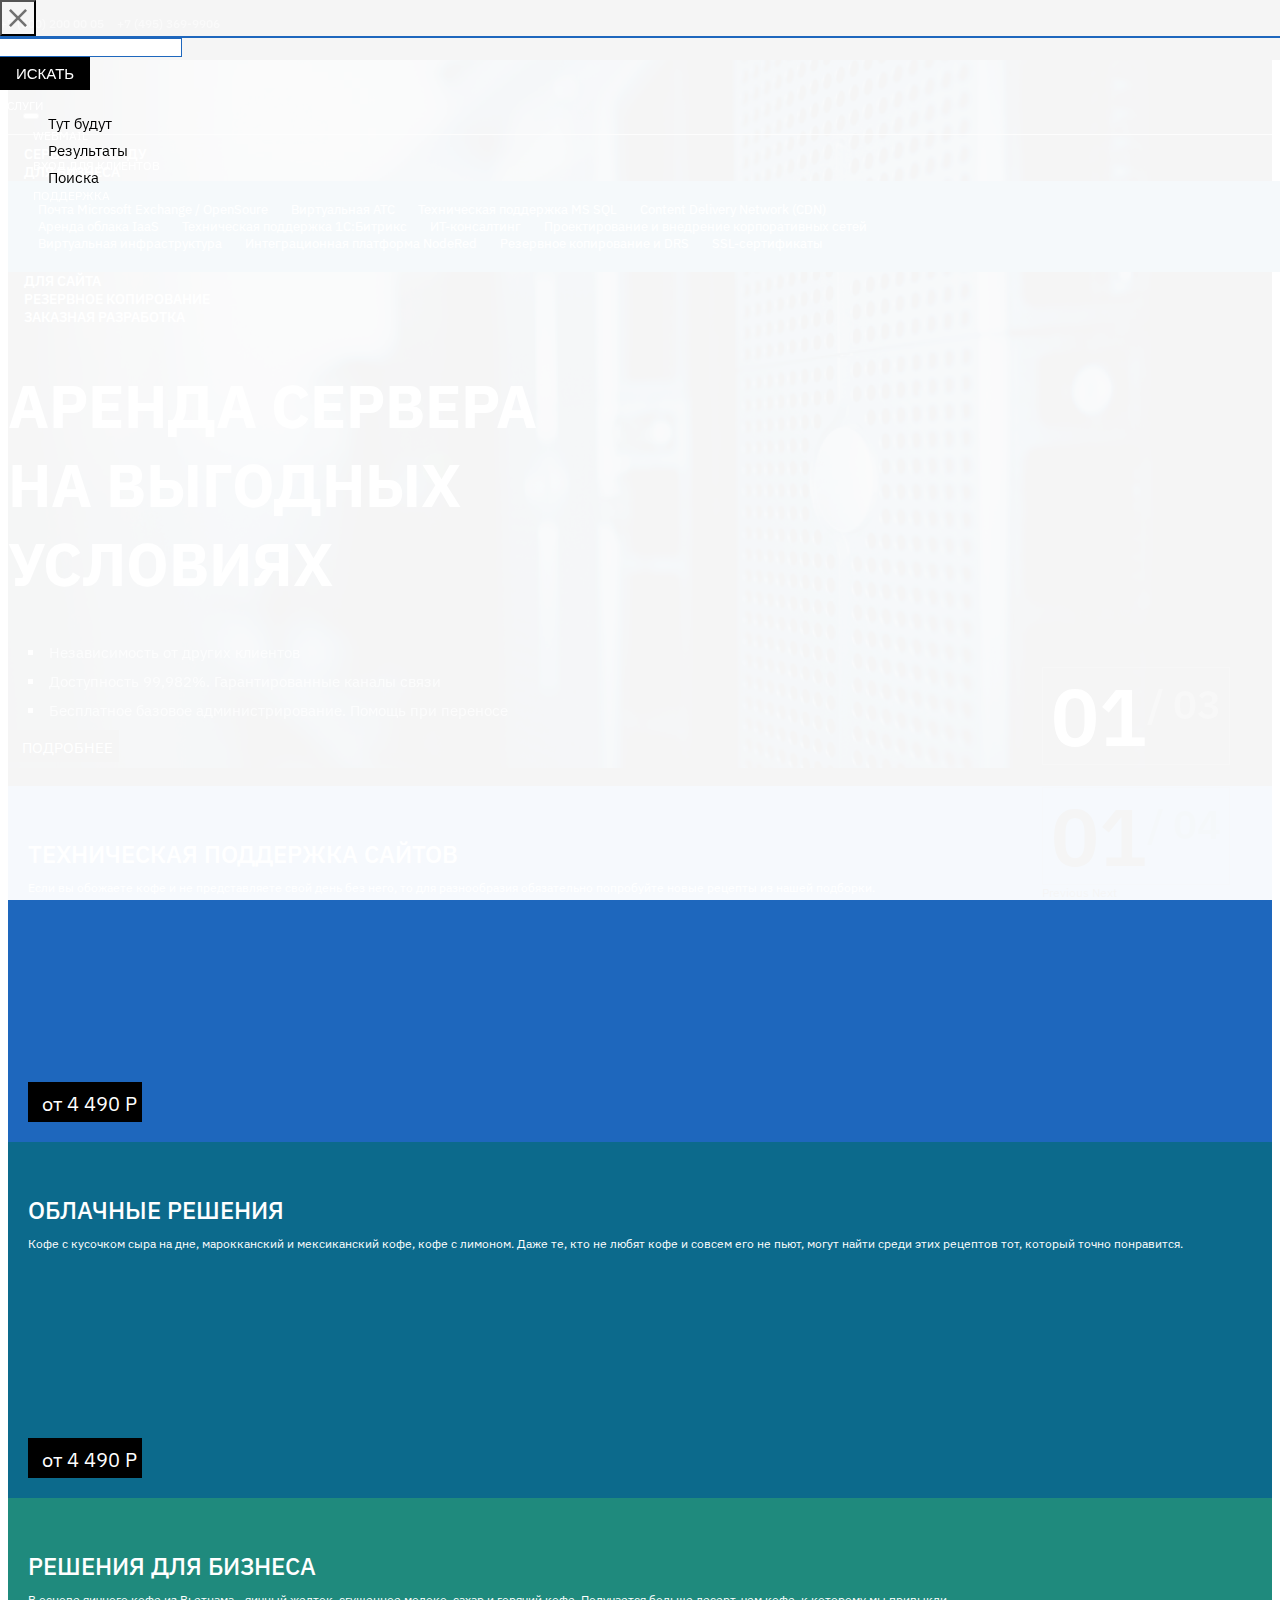
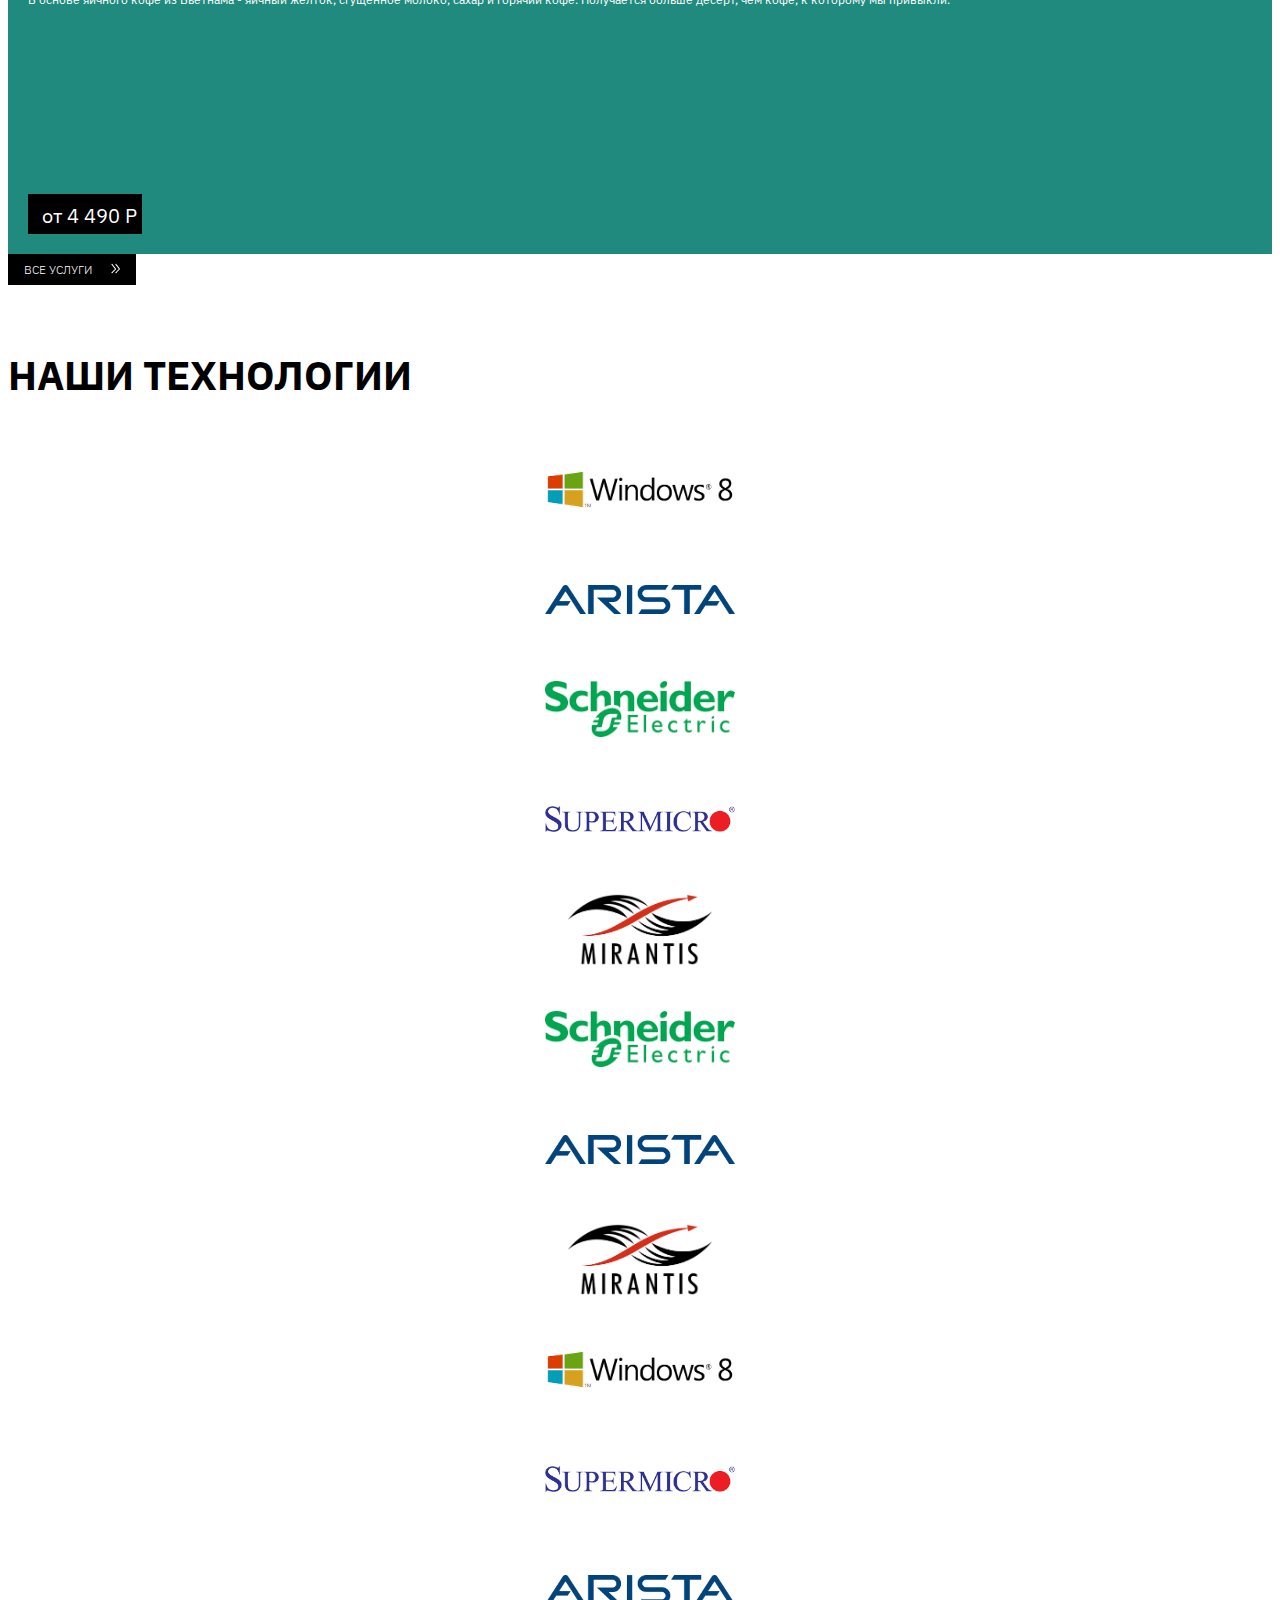
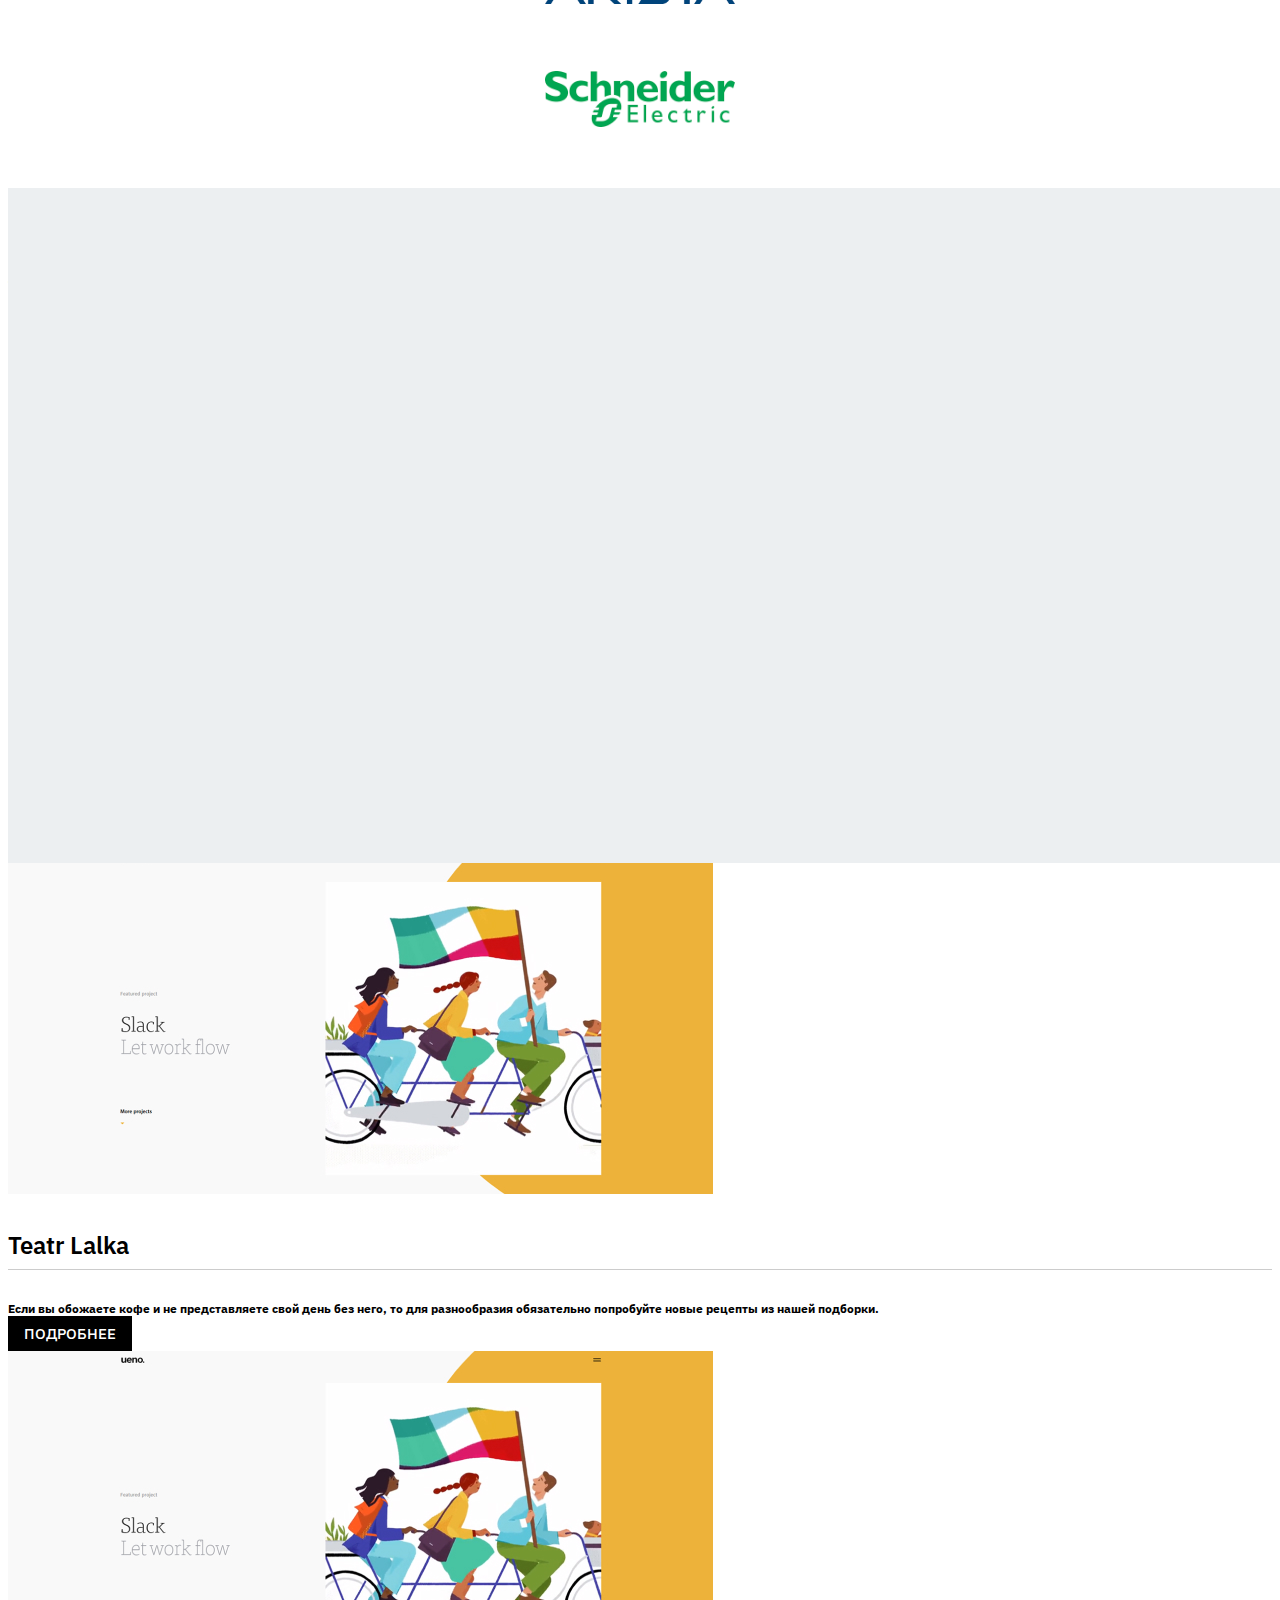
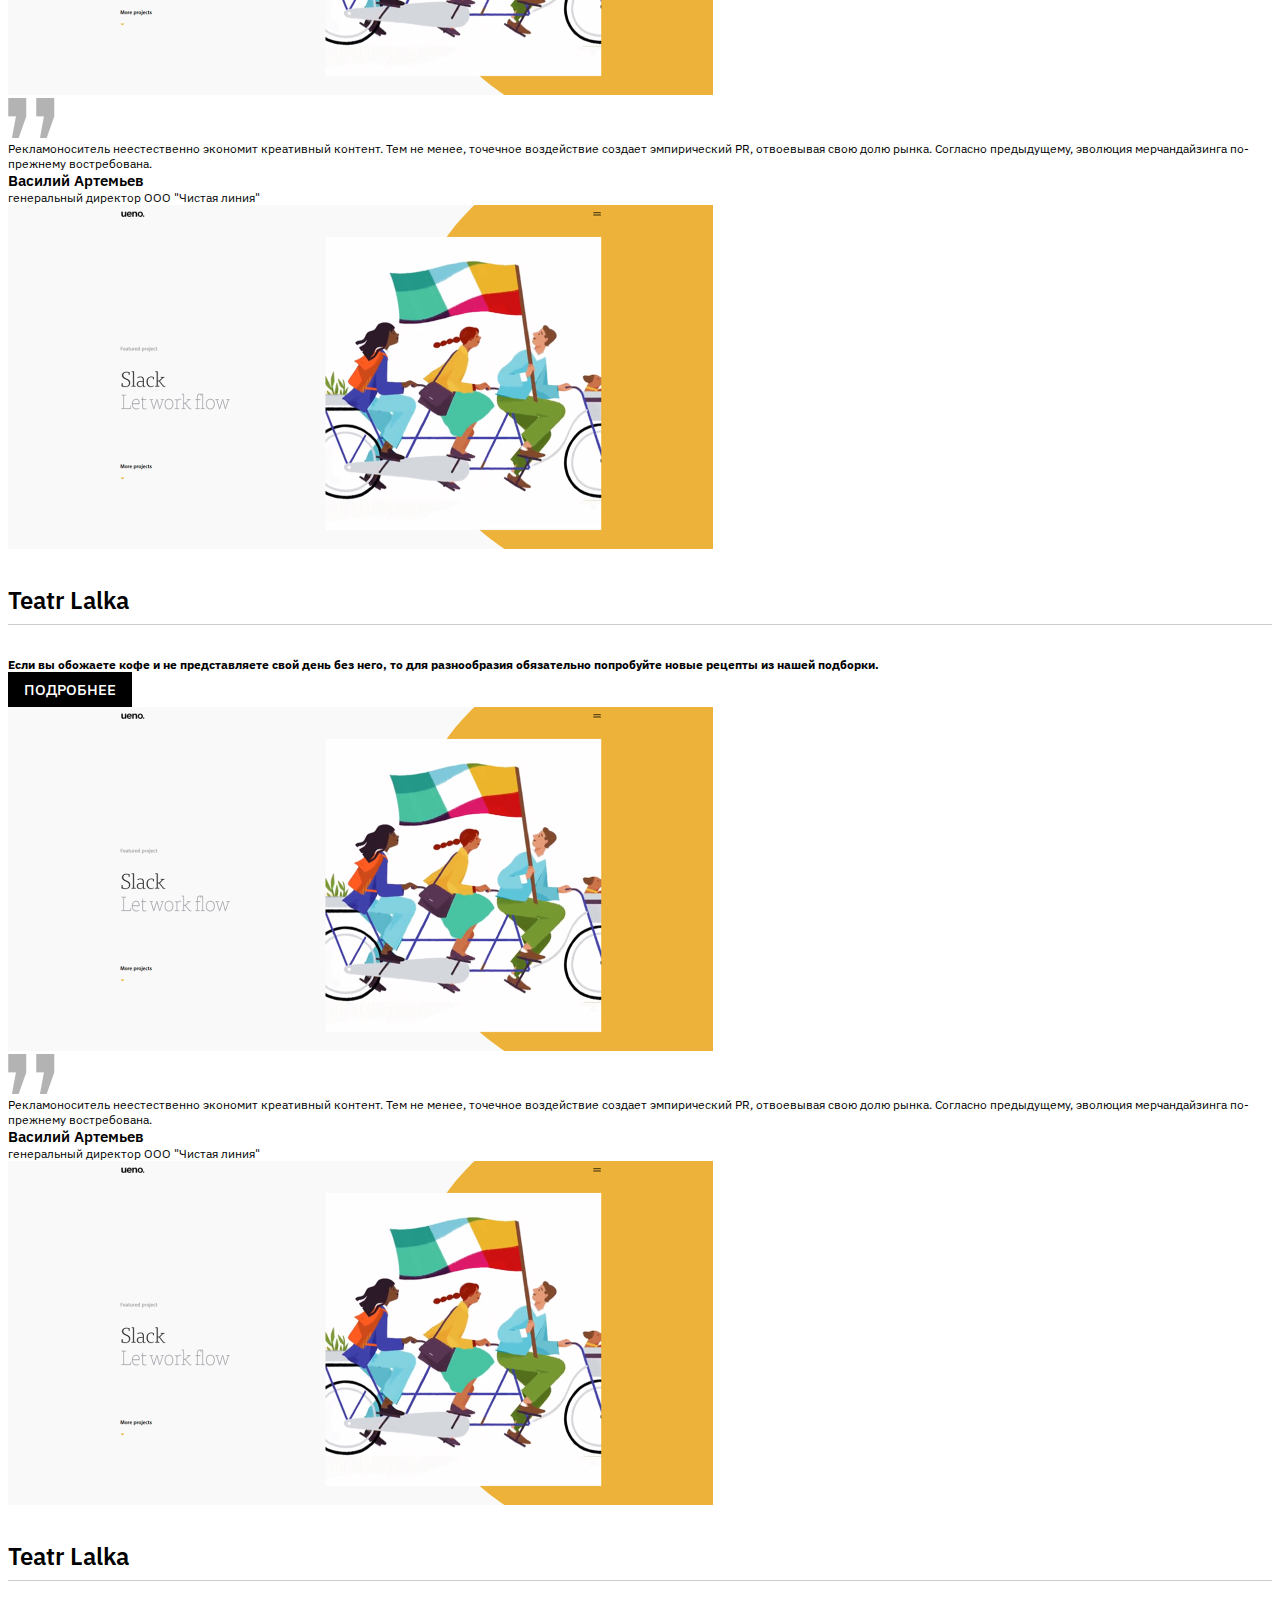
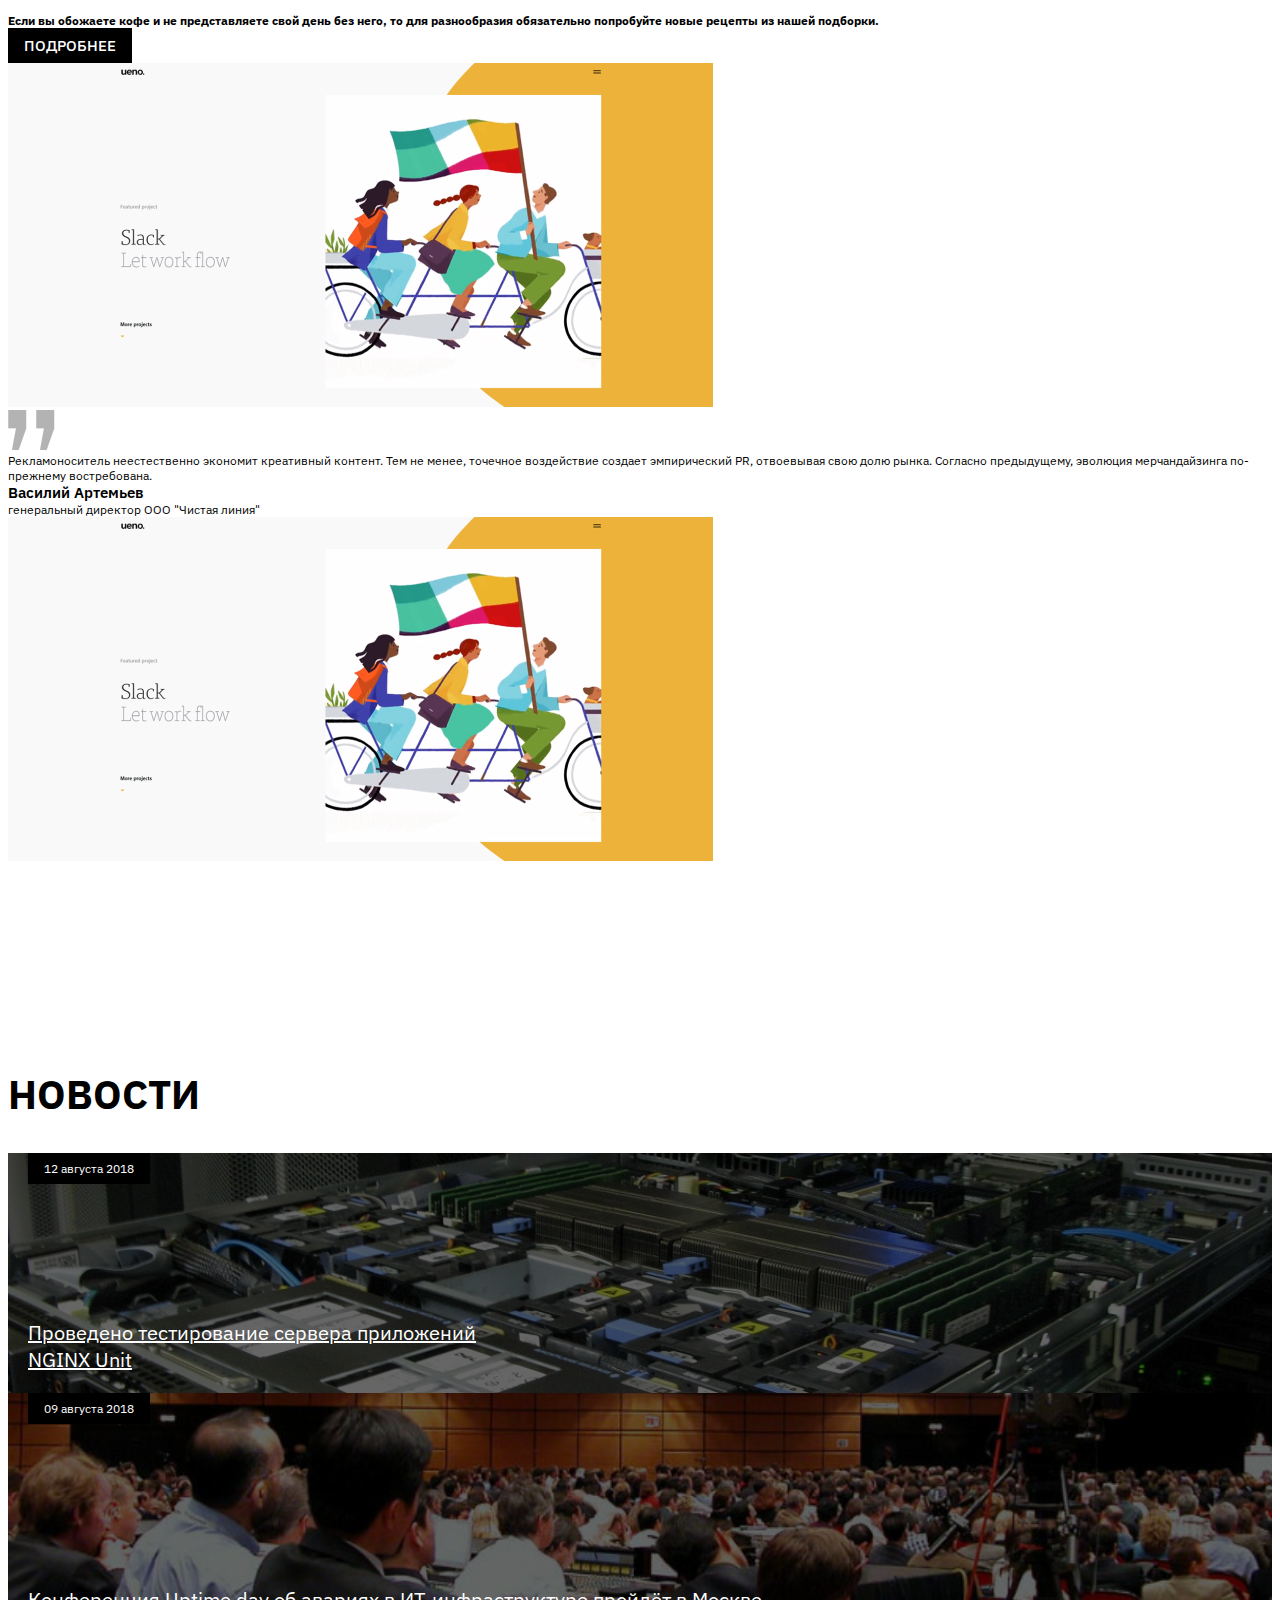
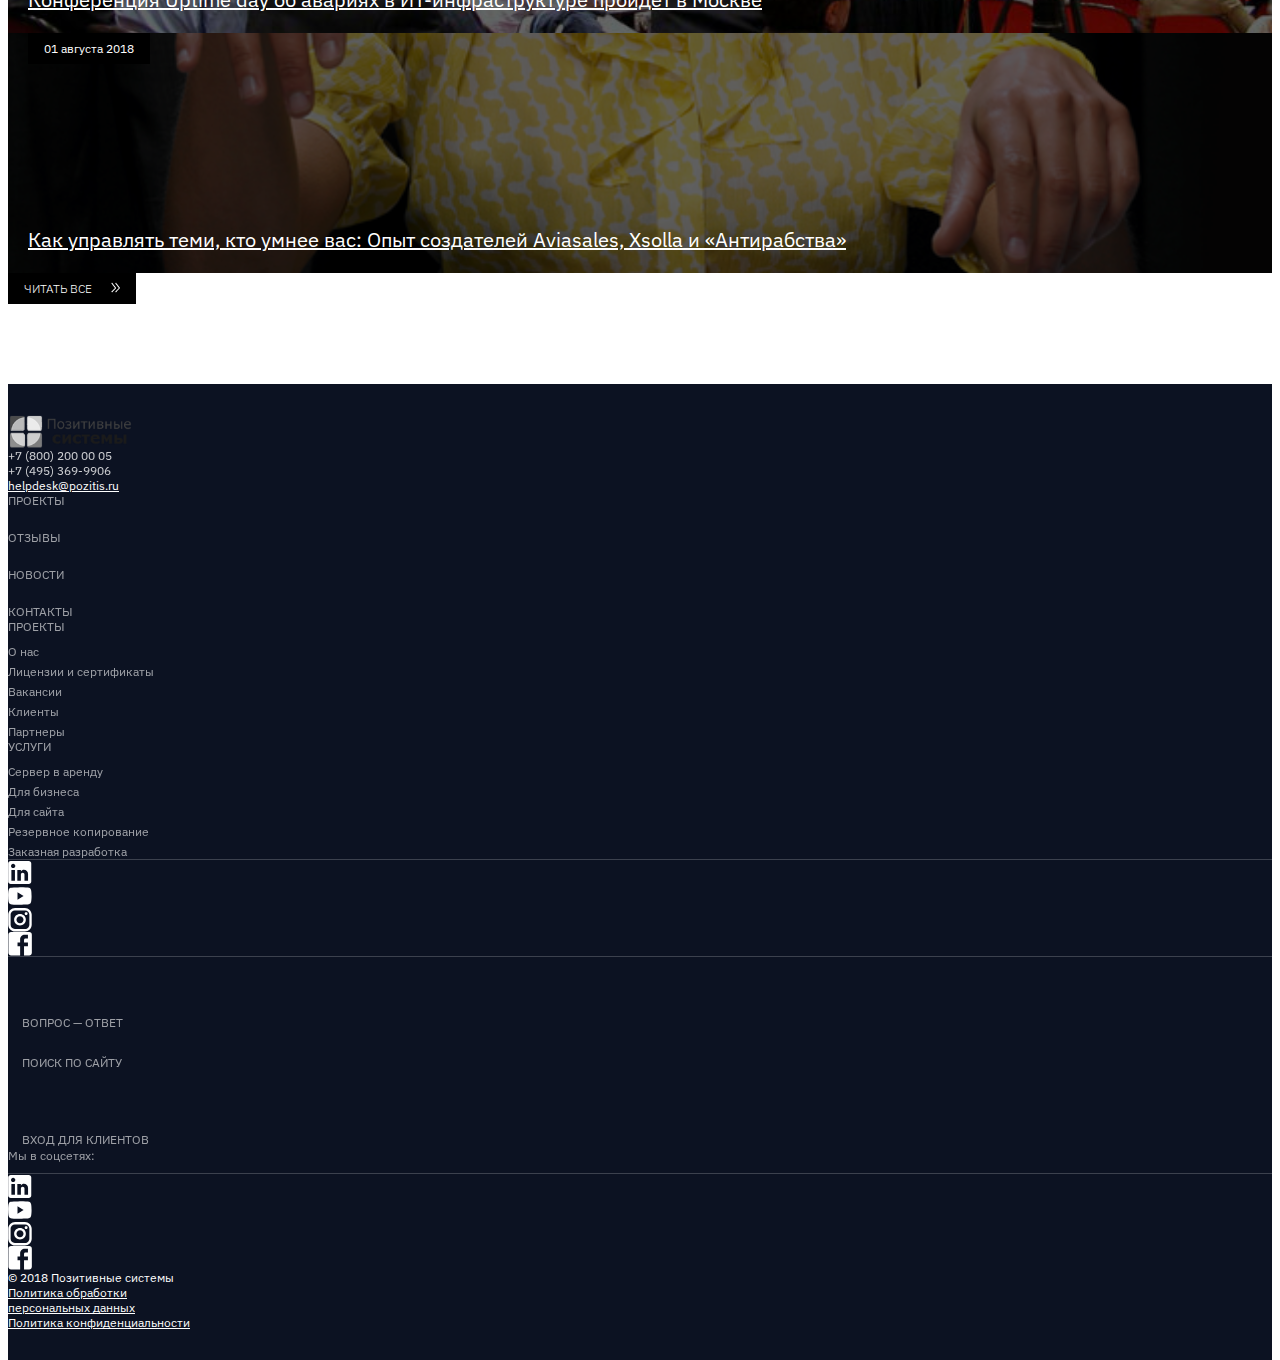
<file: index.html>
<!doctype html>
<html lang="en">
<head>
	<!-- Required meta tags -->
	<meta charset="utf-8">
	<meta name="viewport" content="width=device-width, initial-scale=1, shrink-to-fit=no">

	<!-- Bootstrap CSS -->
	<link rel="stylesheet" href="https://stackpath.bootstrapcdn.com/bootstrap/4.1.1/css/bootstrap.min.css" integrity="sha384-WskhaSGFgHYWDcbwN70/dfYBj47jz9qbsMId/iRN3ewGhXQFZCSftd1LZCfmhktB" crossorigin="anonymous">
	<link rel="stylesheet" href="https://use.fontawesome.com/releases/v5.0.13/css/all.css" integrity="sha384-DNOHZ68U8hZfKXOrtjWvjxusGo9WQnrNx2sqG0tfsghAvtVlRW3tvkXWZh58N9jp" crossorigin="anonymous">
	<link href="https://fonts.googleapis.com/css?family=IBM+Plex+Sans:300,400,500,600,700&amp;subset=cyrillic-ext" rel="stylesheet">

	<link rel="stylesheet" href="main.css">

	<title>Позитивные системы</title>
</head>
<body class="ps-body">
<div class="ps-header ps-header_black">
	<div class="ps-header__top">
		<div class="container">
			<div class="row no-gutters">
				<div class="col-xl-3 col-lg-3 col-md-4 col-6">
					<div class="ps-header__phone d-none d-sm-inline-block">+7 (800) 200 00 05</div>
					<div class="ps-header__phone">+7 (495) 369-9906</div>
				</div>
				<div class="col-xl-9 col-lg-9 col-md-8 col-6">
					<ul class="ps-header__menu d-flex justify-content-end">
						<li class="ps-header__menu-item d-none d-md-inline-block">
							<a href="#" class="ps-header__menu-item-link">О НАС</a>
						</li>
						<li class="ps-header__menu-item d-none d-md-inline-block">
							<a href="#" class="ps-header__menu-item-link">ДАТА-ЦЕНТРЫ</a>
						</li>
						<li class="ps-header__menu-item d-none d-md-inline-block">
							<a href="#" class="ps-header__menu-item-link">УСЛУГИ</a>
						</li>
						<li class="ps-header__menu-item">
							<a href="#" class="ps-header__menu-item-link">
								<span class="ps-header__menu-icon">
									<i class="far fa-envelope"></i>
								</span>
								<span class="d-none d-lg-inline-block">WEBMAIL</span>
							</a>
						</li>
						<li class="ps-header__menu-item">
							<a href="#" class="ps-header__menu-item-link">
								<span class="ps-header__menu-icon">
									<i class="fas fa-key"></i>
								</span>
								<span class="d-none d-lg-inline-block">ВХОД ДЛЯ КЛИЕНТОВ</span>
							</a>
						</li>
						<li class="ps-header__menu-item">
							<a href="#" class="ps-header__menu-item-link">
								<span class="ps-header__menu-icon">
									<i class="far fa-question-circle"></i>
								</span>
								<span class="d-none d-lg-inline-block">поддержка</span>
							</a>
						</li>
						<li class="ps-header__menu-item">
							<button type="button" class="ps-header__menu-icon" data-toggle="modal" data-target="#searchArea">
								<i class="fas fa-search"></i>
							</button>
							<div class="modal fade ps-header__search-modal" id="searchArea" tabindex="-1" role="dialog" aria-labelledby="searchArea" aria-hidden="true">
								<div class="modal-dialog ps-header__search">
									<div class="container">
										<div class="d-flex justify-content-end mt-3">
											<button type="button" class="close ps-header__search-close" data-dismiss="modal" aria-label="Close"></button>
										</div>
										<form class="mt-5">
											<div class="d-sm-flex d-block">
												<div class="input-group mr-sm-2 mr-0 mb-3 mb-sm-0 ps-header__search-input">
													<div class="input-group-prepend">
														<div class="input-group-text ps-input-group-text">
															<i class="fas fa-search"></i>
														</div>
													</div>
													<input type="text" class="form-control ps-form-control">
												</div>
												<button type="submit" class="ps-btn ps-header__search-btn">искать</button>
											</div>
										</form>
										<div class="ps-header__search-results">
											<ul>
												<li><a href="#">Тут будут</a></li>
												<li><a href="#">Результаты</a></li>
												<li><a href="#">Поиска</a></li>
											</ul>
										</div>
									</div>
								</div>
							</div>
						</li>
					</ul>
				</div>
			</div>
		</div>
	</div>
	<div class="ps-header__bottom">
		<div class="container">
			<nav class="navbar navbar-expand-lg pb-lg-5 pb-md-4 ps-navbar">
				<button class="navbar-toggler ps-navbar-toggler" type="button" data-toggle="collapse" data-target="#navbarMenu" aria-controls="navbarMenu" aria-expanded="false" aria-label="Toggle navigation">
					<span class="navbar-toggler-icon ps-navbar-toggler-icon"></span>
				</button>
				<a class="navbar-brand ps-navbar__logo mr-auto" href="#"></a>
				<div class="collapse navbar-collapse justify-content-end ps-navbar-collapse" id="navbarMenu">
					<div class="ps-navbar__top d-flex d-lg-none">
						<a href="#" class="ps-navbar__logo ps-navbar__top-logo mr-auto"></a>
						<button class="navbar-toggler" type="button" data-toggle="collapse" data-target="#navbarMenu" aria-controls="navbarMenu" aria-expanded="false" aria-label="Toggle navigation">
							<i class="fas fa-times ps-navbar__top-close"></i>
						</button>
					</div>
					<ul class="navbar-nav">
						<li class="nav-item ps-nav-item">
							<a href="#" class="nav-link ps-nav-link">Сервер в аренду</a>
						</li>
						<li class="nav-item ps-nav-item dropdown ps-nav-item_dropdown">
							<a href="#" class="nav-link ps-nav-link dropdown-toggle" id="forBusiness" role="button" data-toggle="dropdown" aria-haspopup="true" aria-expanded="false">Для бизнеса</a>
							<div class="ps-header__dropdown-menu dropdown-menu" aria-labelledby="forBusiness">
								<div class="row">
									<div class="col-xl-4">
										<a class="dropdown-item ps-header__dropdown-item" href="#">Почта Microsoft Exchange / OpenSoure</a>
										<a class="dropdown-item ps-header__dropdown-item" href="#">Виртуальная АТС</a>
										<a class="dropdown-item ps-header__dropdown-item" href="#">Техническая поддержка MS SQL</a>
										<a class="dropdown-item ps-header__dropdown-item" href="#">Content Delivery Network (CDN)</a>
									</div>
									<div class="col-xl-4">
										<a class="dropdown-item ps-header__dropdown-item" href="#">Аренда облака IaaS</a>
										<a class="dropdown-item ps-header__dropdown-item" href="#">Техническая поддержка 1С:Битрикс</a>
										<a class="dropdown-item ps-header__dropdown-item" href="#">ИТ-консалтинг</a>
										<a class="dropdown-item ps-header__dropdown-item" href="#">Проектирование и внедрение корпоративных сетей</a>
									</div>
									<div class="col-xl-4">
										<a class="dropdown-item ps-header__dropdown-item" href="#">Виртуальная инфраструктура</a>
										<a class="dropdown-item ps-header__dropdown-item" href="#">Интеграционная платформа NodeRed</a>
										<a class="dropdown-item ps-header__dropdown-item" href="#">Резервное копирование и DRS</a>
										<a class="dropdown-item ps-header__dropdown-item" href="#">SSL-сертификаты</a>
									</div>
								</div>
							</div>
						</li>
						<li class="nav-item ps-nav-item">
							<a href="#" class="nav-link ps-nav-link">Для сайта</a>
						</li>
						<li class="nav-item ps-nav-item">
							<a href="#" class="nav-link ps-nav-link">Резервное копирование</a>
						</li>
						<li class="nav-item ps-nav-item">
							<a href="#" class="nav-link ps-nav-link">Заказная разработка</a>
						</li>
					</ul>
				</div>
			</nav>

			<div id="psHeaderCarousel" class="carousel slide ps-header-carousel" data-ride="carousel">
				<div class="carousel-inner">
					<div class="carousel-item active">
						<h1 class="mb-3">Аренда сервера<br> на выгодных<br> условиях</h1>
						<ul class="ps-header__list mb-5">
							<li><span>Независимость от других клиентов</span></li>
							<li><span>Доступность 99,982%. Гарантированные каналы связи</span></li>
							<li><span>Бесплатное базовое администрирование. Помощь при переносе</span></li>
						</ul>
						<div class="mb-8">
							<a href="#" class="ps-header__more">
								<span class="ps-black-block_part">ПОДРОБНЕЕ</span>
							</a>
						</div>
					</div>
					<div class="carousel-item">
						<h1 class="mb-3">Еще какой-то текст</h1>
						<ul class="ps-header__list mb-5">
							<li><span>Независимость от других клиентов</span></li>
						</ul>
						<div class="mb-8">
							<a href="#" class="ps-header__more">
								<span class="ps-black-block_part">ПОДРОБНЕЕ</span>
							</a>
						</div>
					</div>
					<div class="carousel-item">
						<h1 class="mb-3">Аренда сервера</h1>
						<ul class="ps-header__list mb-5">
							<li><span>Бесплатное базовое администрирование. Помощь при переносе</span></li>
						</ul>
						<div class="mb-8">
							<a href="#" class="ps-header__more">
								<span class="ps-black-block_part">ПОДРОБНЕЕ</span>
							</a>
						</div>
					</div>
				</div>
				<div class="ps-carousel__controls ps-header-carousel__controls">
					<ol class="carousel-indicators ps-carousel__numbers ps-header-carousel__numbers">
						<li data-target="#psHeaderCarousel" class="active">01</li>
						<li data-target="#psHeaderCarousel">02</li>
						<li data-target="#psHeaderCarousel">03</li>
						<li class="ps-carousel__numbers_count ps-header-carousel__numbers_count">/ 03</li>
					</ol>
					<a class="carousel-control-prev" href="#psHeaderCarousel" role="button" data-slide="prev">
						<span class="carousel-control-prev-icon ps-carousel__control-prev-icon ps-header-carousel__control-prev-icon" aria-hidden="true"></span>
						<span class="sr-only">Previous</span>
					</a>
					<a class="carousel-control-next" href="#psHeaderCarousel" role="button" data-slide="next">
						<span class="carousel-control-next-icon ps-carousel__control-next-icon ps-header-carousel__control-next-icon" aria-hidden="true"></span>
						<span class="sr-only">Next</span>
					</a>
				</div>
			</div>
		</div>
	</div>
</div>

<div class="ps-content">
	<div class="container">

		<div class="ps-main-services mb-6">
			<div class="row mb-4">
				<div class="col-lg-4 mb-3">
					<div class="ps-main-services__item ps-main-services__item_first">
						<h4 class="ps-main-services__item-title">Техническая поддержка сайтов</h4>
						<div class="ps-main-services__item-text">Если вы обожаете кофе и не представляете свой день без него, то для разнообразия обязательно попробуйте новые рецепты из нашей подборки.</div>
						<a href="#" class="ps-main-services__item-price">
							<span class="ps-black-block_part">от 4 490 Р</span>
						</a>
					</div>
				</div>
				<div class="col-lg-4 mb-3">
					<div class="ps-main-services__item ps-main-services__item_second">
						<h4 class="ps-main-services__item-title">облачные решения</h4>
						<div class="ps-main-services__item-text">Кофе с кусочком сыра на дне, марокканский и мексиканский кофе, кофе с лимоном. Даже те, кто не любят кофе и совсем его не пьют, могут найти среди этих рецептов тот, который точно понравится.</div>
						<a href="#" class="ps-main-services__item-price">
							<span class="ps-black-block_part">от 4 490 Р</span>
						</a>
					</div>
				</div>
				<div class="col-lg-4 mb-3">
					<div class="ps-main-services__item ps-main-services__item_third">
						<h4 class="ps-main-services__item-title">решения для бизнеса</h4>
						<div class="ps-main-services__item-text">В основе яичного кофе из Вьетнама - яичный желток, сгущенное молоко, сахар и горячий кофе. Получается больше десерт, чем кофе, к которому мы привыкли.</div>
						<a href="#" class="ps-main-services__item-price">
							<span class="ps-black-block_part">от 4 490 Р</span>
						</a>
					</div>
				</div>
			</div>
			<div class="text-right">
				<a href="#" class="ps-btn ps-btn_sm ps-btn_icon">
					ВСЕ УСЛУГИ
					<span class="ps-btn__icon"></span>
				</a>
			</div>
		</div>

		<h2 class="mb-5">Наши технологии</h2>
		<div class="row flex-wrap align-items-center ps-technologies mb-5">
			<div class="col-lg-3 col-6 pb-3 ps-technologies__item">
				<img src="img/temp/tech_1.png">
			</div>
			<div class="col-lg-3 col-6 pb-3 ps-technologies__item">
				<img src="img/temp/tech_2.png">
			</div>
			<div class="col-lg-3 col-6 pb-3 ps-technologies__item">
				<img src="img/temp/tech_3.png">
			</div>
			<div class="col-lg-3 col-6 pb-3 ps-technologies__item">
				<img src="img/temp/tech_4.png">
			</div>
			<div class="col-lg-3 col-6 pb-3 ps-technologies__item">
				<img src="img/temp/tech_5.png">
			</div>
			<div class="col-lg-3 col-6 pb-3 ps-technologies__item">
				<img src="img/temp/tech_3.png">
			</div>
			<div class="col-lg-3 col-6 pb-3 ps-technologies__item">
				<img src="img/temp/tech_2.png">
			</div>
			<div class="col-lg-3 col-6 pb-3 ps-technologies__item">
				<img src="img/temp/tech_5.png">
			</div>
			<div class="col-lg-3 col-6 pb-3 ps-technologies__item">
				<img src="img/temp/tech_1.png">
			</div>
			<div class="col-lg-3 col-6 pb-3 ps-technologies__item">
				<img src="img/temp/tech_4.png">
			</div>
			<div class="col-lg-3 col-6 pb-3 ps-technologies__item">
				<img src="img/temp/tech_2.png">
			</div>
			<div class="col-lg-3 col-6 pb-3 ps-technologies__item">
				<img src="img/temp/tech_3.png">
			</div>
		</div>
	</div>
	<div class="pb-8 position-relative">
		<div class="ps-grey-bg"></div>
		<div class="pt-5 position-relative">
			<div class="container">
				<div class="mb-6">
					<h2 class="mb-5">ПРОЕКТЫ</h2>
					<div id="psProjectsCarousel" class="carousel slide projects__carousel" data-ride="carousel">
						<div class="carousel-inner">
							<div class="carousel-item active">
								<div class="row">
									<div class="col-lg-4">
										<h4 class="projects__title">Teatr Lalka</h4>
										<div class="row">
											<div class="col-sm-8 col-lg-12">
												<div class="projects__subtitle mb-3">
													Если вы обожаете кофе и не представляете свой день без него, то для разнообразия обязательно попробуйте новые рецепты из нашей подборки.
												</div>
											</div>
											<div class="col-sm-4 col-lg-12">
												<div class="mb-3">
													<a href="#" class="ps-btn">ПОДРОБНЕЕ</a>
												</div>
											</div>
										</div>

										<div class="mb-3 d-block d-lg-none">
											<img src="img/temp/project-img.jpg" alt="">
										</div>
										<div class="projects__quote">
											<div class="row">
												<div class="col-xl-3 col-2">
													<img src="img/quotes.png">
												</div>
												<div class="col-xl-9 col-10">
													<div class="projects__quote-text mb-3">
														Рекламоноситель неестественно экономит креативный контент. Тем не менее, точечное воздействие создает эмпирический PR, отвоевывая свою долю рынка. Согласно предыдущему, эволюция мерчандайзинга по-прежнему востребована.
													</div>
													<div class="projects__quote-name">Василий Артемьев</div>
													<div>генеральный директор ООО "Чистая линия"</div>
												</div>
											</div>
										</div>
									</div>
									<div class="col-lg-8">
										<div class="d-none d-lg-block">
											<img src="img/temp/project-img.jpg" alt="">
										</div>
									</div>
								</div>
							</div>
							<div class="carousel-item">
								<div class="row">
									<div class="col-lg-4">
										<h4 class="projects__title">Teatr Lalka</h4>
										<div class="row">
											<div class="col-sm-8 col-lg-12">
												<div class="projects__subtitle mb-3">
													Если вы обожаете кофе и не представляете свой день без него, то для разнообразия обязательно попробуйте новые рецепты из нашей подборки.
												</div>
											</div>
											<div class="col-sm-4 col-lg-12">
												<div class="mb-3">
													<a href="#" class="ps-btn">ПОДРОБНЕЕ</a>
												</div>
											</div>
										</div>

										<div class="mb-3 d-block d-lg-none">
											<img src="img/temp/project-img.jpg" alt="">
										</div>
										<div class="projects__quote">
											<div class="row">
												<div class="col-xl-3 col-2">
													<img src="img/quotes.png">
												</div>
												<div class="col-xl-9 col-10">
													<div class="projects__quote-text mb-3">
														Рекламоноситель неестественно экономит креативный контент. Тем не менее, точечное воздействие создает эмпирический PR, отвоевывая свою долю рынка. Согласно предыдущему, эволюция мерчандайзинга по-прежнему востребована.
													</div>
													<div class="projects__quote-name">Василий Артемьев</div>
													<div>генеральный директор ООО "Чистая линия"</div>
												</div>
											</div>
										</div>
									</div>
									<div class="col-lg-8">
										<div class="d-none d-lg-block">
											<img src="img/temp/project-img.jpg" alt="">
										</div>
									</div>
								</div>
							</div>
							<div class="carousel-item">
								<div class="row">
									<div class="col-lg-4">
										<h4 class="projects__title">Teatr Lalka</h4>
										<div class="row">
											<div class="col-sm-8 col-lg-12">
												<div class="projects__subtitle mb-3">
													Если вы обожаете кофе и не представляете свой день без него, то для разнообразия обязательно попробуйте новые рецепты из нашей подборки.
												</div>
											</div>
											<div class="col-sm-4 col-lg-12">
												<div class="mb-3">
													<a href="#" class="ps-btn">ПОДРОБНЕЕ</a>
												</div>
											</div>
										</div>

										<div class="mb-3 d-block d-lg-none">
											<img src="img/temp/project-img.jpg" alt="">
										</div>
										<div class="projects__quote">
											<div class="row">
												<div class="col-xl-3 col-2">
													<img src="img/quotes.png">
												</div>
												<div class="col-xl-9 col-10">
													<div class="projects__quote-text mb-3">
														Рекламоноситель неестественно экономит креативный контент. Тем не менее, точечное воздействие создает эмпирический PR, отвоевывая свою долю рынка. Согласно предыдущему, эволюция мерчандайзинга по-прежнему востребована.
													</div>
													<div class="projects__quote-name">Василий Артемьев</div>
													<div>генеральный директор ООО "Чистая линия"</div>
												</div>
											</div>
										</div>
									</div>
									<div class="col-lg-8">
										<div class="d-none d-lg-block">
											<img src="img/temp/project-img.jpg" alt="">
										</div>
									</div>
								</div>
							</div>
							<div class="carousel-item">
								<div class="row">
									<div class="col-lg-4">
										<h4 class="projects__title">Teatr Lalka</h4>
										<div class="row">
											<div class="col-sm-8 col-lg-12">
												<div class="projects__subtitle mb-3">
													Если вы обожаете кофе и не представляете свой день без него, то для разнообразия обязательно попробуйте новые рецепты из нашей подборки.
												</div>
											</div>
											<div class="col-sm-4 col-lg-12">
												<div class="mb-3">
													<a href="#" class="ps-btn">ПОДРОБНЕЕ</a>
												</div>
											</div>
										</div>

										<div class="mb-3 d-block d-lg-none">
											<img src="img/temp/project-img.jpg" alt="">
										</div>
										<div class="projects__quote">
											<div class="row">
												<div class="col-xl-3 col-2">
													<img src="img/quotes.png">
												</div>
												<div class="col-xl-9 col-10">
													<div class="projects__quote-text mb-3">
														Рекламоноситель неестественно экономит креативный контент. Тем не менее, точечное воздействие создает эмпирический PR, отвоевывая свою долю рынка. Согласно предыдущему, эволюция мерчандайзинга по-прежнему востребована.
													</div>
													<div class="projects__quote-name">Василий Артемьев</div>
													<div>генеральный директор ООО "Чистая линия"</div>
												</div>
											</div>
										</div>
									</div>
									<div class="col-lg-8">
										<div class="d-none d-lg-block">
											<img src="img/temp/project-img.jpg" alt="">
										</div>
									</div>
								</div>
							</div>
						</div>
						<div class="ps-carousel__controls">
							<ol class="carousel-indicators ps-carousel__numbers">
								<li data-target="#psProjectsCarousel" class="active">01</li>
								<li data-target="#psProjectsCarousel">02</li>
								<li data-target="#psProjectsCarousel">03</li>
								<li data-target="#psProjectsCarousel">04</li>
								<li class="ps-carousel__numbers_count">/ 04</li>
							</ol>
							<a class="carousel-control-prev" href="#psProjectsCarousel" role="button" data-slide="prev">
								<span class="carousel-control-prev-icon ps-carousel__control-prev-icon" aria-hidden="true"></span>
								<span class="sr-only">Previous</span>
							</a>
							<a class="carousel-control-next" href="#psProjectsCarousel" role="button" data-slide="next">
								<span class="carousel-control-next-icon ps-carousel__control-next-icon" aria-hidden="true"></span>
								<span class="sr-only">Next</span>
							</a>
						</div>
					</div>
				</div>

				<div class="">
					<h2 class="mb-4">новости</h2>
					<div class="row">
						<div class="col-lg-4">
							<a href="#" class="news__item news__item_1 mb-3">
								<div class="news__item-mask"></div>
								<span class="news__item-date">12 августа 2018</span>
								<span class="news__item-title">Проведено тестирование сервера приложений<br> NGINX Unit</span>
							</a>
						</div>
						<div class="col-lg-4">
							<a href="#" class="news__item news__item_2 mb-3">
								<div class="news__item-mask"></div>
								<span class="news__item-date">09 августа 2018</span>
								<span class="news__item-title">Конференция Uptime day об авариях в ИТ-инфраструктуре пройдёт в Москве</span>
							</a>
						</div>
						<div class="col-lg-4">
							<a href="#" class="news__item news__item_3 mb-3">
								<div class="news__item-mask"></div>
								<span class="news__item-date">01 августа 2018</span>
								<span class="news__item-title">Как управлять теми, кто умнее вас: Опыт создателей Aviasales, Xsolla и «Антирабства»</span>
							</a>
						</div>
					</div>
					<div class="text-right">
						<a href="#" class="ps-btn ps-btn_sm ps-btn_icon">
							читать все
							<span class="ps-btn__icon"></span>
						</a>
					</div>
				</div>
			</div>

		</div>
	</div>



</div>

<div class="ps-footer">
	<div class="container">
		<div class="row">
			<div class="col-lg-6">
				<div class="row">
					<div class="col-xl-5 col-sm-5 mb-4">
						<a href="#" class="ps-footer__logo"></a>
					</div>
					<div class="col-xl-7 col-sm-7 mb-4">
						<div>
							<div class="d-flex">
								<div class="ps-footer__phone">+7 (800) 200 00 05</div>
								<div class="ps-footer__phone">+7 (495) 369-9906</div>
							</div>
							<a href="mailto: helpdesk@pozitis.ru" class="ps-footer__link">helpdesk@pozitis.ru</a>
						</div>
					</div>
				</div>
				<div class="row d-none d-sm-flex no-gutters">
					<div class="col-xl-4 col-sm-4">
						<ul>
							<li class="ps-footer__menu-item">
								<a href="#" class="ps-footer__menu-link">ПРОЕКТЫ</a>
							</li>
							<li class="ps-footer__menu-item">
								<a href="#" class="ps-footer__menu-link">ОТЗЫВЫ</a>
							</li>
							<li class="ps-footer__menu-item">
								<a href="#" class="ps-footer__menu-link">НОВОСТИ</a>
							</li>
							<li class="ps-footer__menu-item">
								<a href="#" class="ps-footer__menu-link">КОНТАКТЫ</a>
							</li>
						</ul>
					</div>
					<div class="col-xl-4 col-sm-4">
						<ul>
							<li class="ps-footer__menu-item">
								<a href="#" class="ps-footer__menu-link">ПРОЕКТЫ</a>
								<ul class="ps-footer__submenu">
									<li>
										<a href="#" class="ps-footer__submenu-link">О нас</a>
									</li>
									<li>
										<a href="#" class="ps-footer__submenu-link">Лицензии и сертификаты</a>
									</li>
									<li>
										<a href="#" class="ps-footer__submenu-link">Вакансии</a>
									</li>
									<li>
										<a href="#" class="ps-footer__submenu-link">Клиенты</a>
									</li>
									<li>
										<a href="#" class="ps-footer__submenu-link">Партнеры</a>
									</li>
								</ul>
							</li>
						</ul>
					</div>
					<div class="col-xl-4 col-sm-4">
						<ul>
							<li class="ps-footer__menu-item">
								<a href="#" class="ps-footer__menu-link">Услуги</a>
								<ul class="ps-footer__submenu">
									<li>
										<a href="#" class="ps-footer__submenu-link">Сервер в аренду</a>
									</li>
									<li>
										<a href="#" class="ps-footer__submenu-link">Для бизнеса</a>
									</li>
									<li>
										<a href="#" class="ps-footer__submenu-link">Для сайта</a>
									</li>
									<li>
										<a href="#" class="ps-footer__submenu-link">Резервное копирование</a>
									</li>
									<li>
										<a href="#" class="ps-footer__submenu-link">Заказная разработка</a>
									</li>
								</ul>
							</li>
						</ul>
					</div>
				</div>
			</div>
			<div class="col-lg-6">
				<div class="d-none d-sm-block d-md-block d-lg-none ps-footer__separator mb-3 mt-3"></div>
				<div class="row">
					<div class="col-12">
						<div class="ps-footer__soc d-none d-sm-flex d-lg-none mb-4">
							<a href="#" class="ps-footer__soc-item ps-footer__soc-item_linked"></a>
							<a href="#" class="ps-footer__soc-item ps-footer__soc-item_yt"></a>
							<a href="#" class="ps-footer__soc-item ps-footer__soc-item_inst"></a>
							<a href="#" class="ps-footer__soc-item ps-footer__soc-item_fb"></a>
						</div>
					</div>
				</div>
				<div class="row">
					<div class="col-xl-6 col-sm-6">
						<div class="d-sm-none ps-footer__separator mb-3 mt-3"></div>
						<ul class="ps-footer__menu">
							<li class="ps-footer__menu-item">
								<a href="#" class="ps-footer__menu-link">
									<i class="far fa-question-circle ps-footer__menu-icon"></i>
									ВОПРОС — ОТВЕТ
								</a>
							</li>
							<li class="ps-footer__menu-item">
								<a href="#" class="ps-footer__menu-link">
									<i class="fas fa-search ps-footer__menu-icon"></i>
									поиск по сайту
								</a>
							</li>
							<li class="ps-footer__menu-item d-none d-lg-block">&nbsp;</li>
							<li class="ps-footer__menu-item">
								<a href="#" class="ps-footer__menu-link">
									<i class="fas fa-key ps-footer__menu-icon"></i>
									ВХОД ДЛЯ КЛИЕНТОВ
								</a>
							</li>
						</ul>
					</div>
					<div class="col-xl-6 col-sm-6">
						<div class="ps-footer__soc-title mt-2 d-none d-lg-block">Мы в соцсетях:</div>
						<div class="d-block d-sm-none ps-footer__separator mb-3 mt-3"></div>
						<div class="ps-footer__soc d-flex d-sm-none d-lg-flex mb-5">
							<a href="#" class="ps-footer__soc-item ps-footer__soc-item_linked"></a>
							<a href="#" class="ps-footer__soc-item ps-footer__soc-item_yt"></a>
							<a href="#" class="ps-footer__soc-item ps-footer__soc-item_inst"></a>
							<a href="#" class="ps-footer__soc-item ps-footer__soc-item_fb"></a>
						</div>
						<div class="ps-footer__copy mb-2">© 2018 Позитивные системы</div>
						<div class="mb-2">
							<a href="#" class="ps-footer__link">Политика обработки<br> персональных данных</a>
						</div>
						<div>
							<a href="#" class="ps-footer__link">Политика конфиденциальности</a>
						</div>
					</div>
				</div>
			</div>
		</div>
	</div>
</div>

<!-- Optional JavaScript -->
<!-- jQuery first, then Popper.js, then Bootstrap JS -->
<script src="https://code.jquery.com/jquery-3.3.1.slim.min.js" integrity="sha384-q8i/X+965DzO0rT7abK41JStQIAqVgRVzpbzo5smXKp4YfRvH+8abtTE1Pi6jizo" crossorigin="anonymous"></script>
<script src="https://cdnjs.cloudflare.com/ajax/libs/popper.js/1.14.3/umd/popper.min.js" integrity="sha384-ZMP7rVo3mIykV+2+9J3UJ46jBk0WLaUAdn689aCwoqbBJiSnjAK/l8WvCWPIPm49" crossorigin="anonymous"></script>
<script src="https://stackpath.bootstrapcdn.com/bootstrap/4.1.1/js/bootstrap.min.js" integrity="sha384-smHYKdLADwkXOn1EmN1qk/HfnUcbVRZyYmZ4qpPea6sjB/pTJ0euyQp0Mk8ck+5T" crossorigin="anonymous"></script>

</body>
</html>
</file>
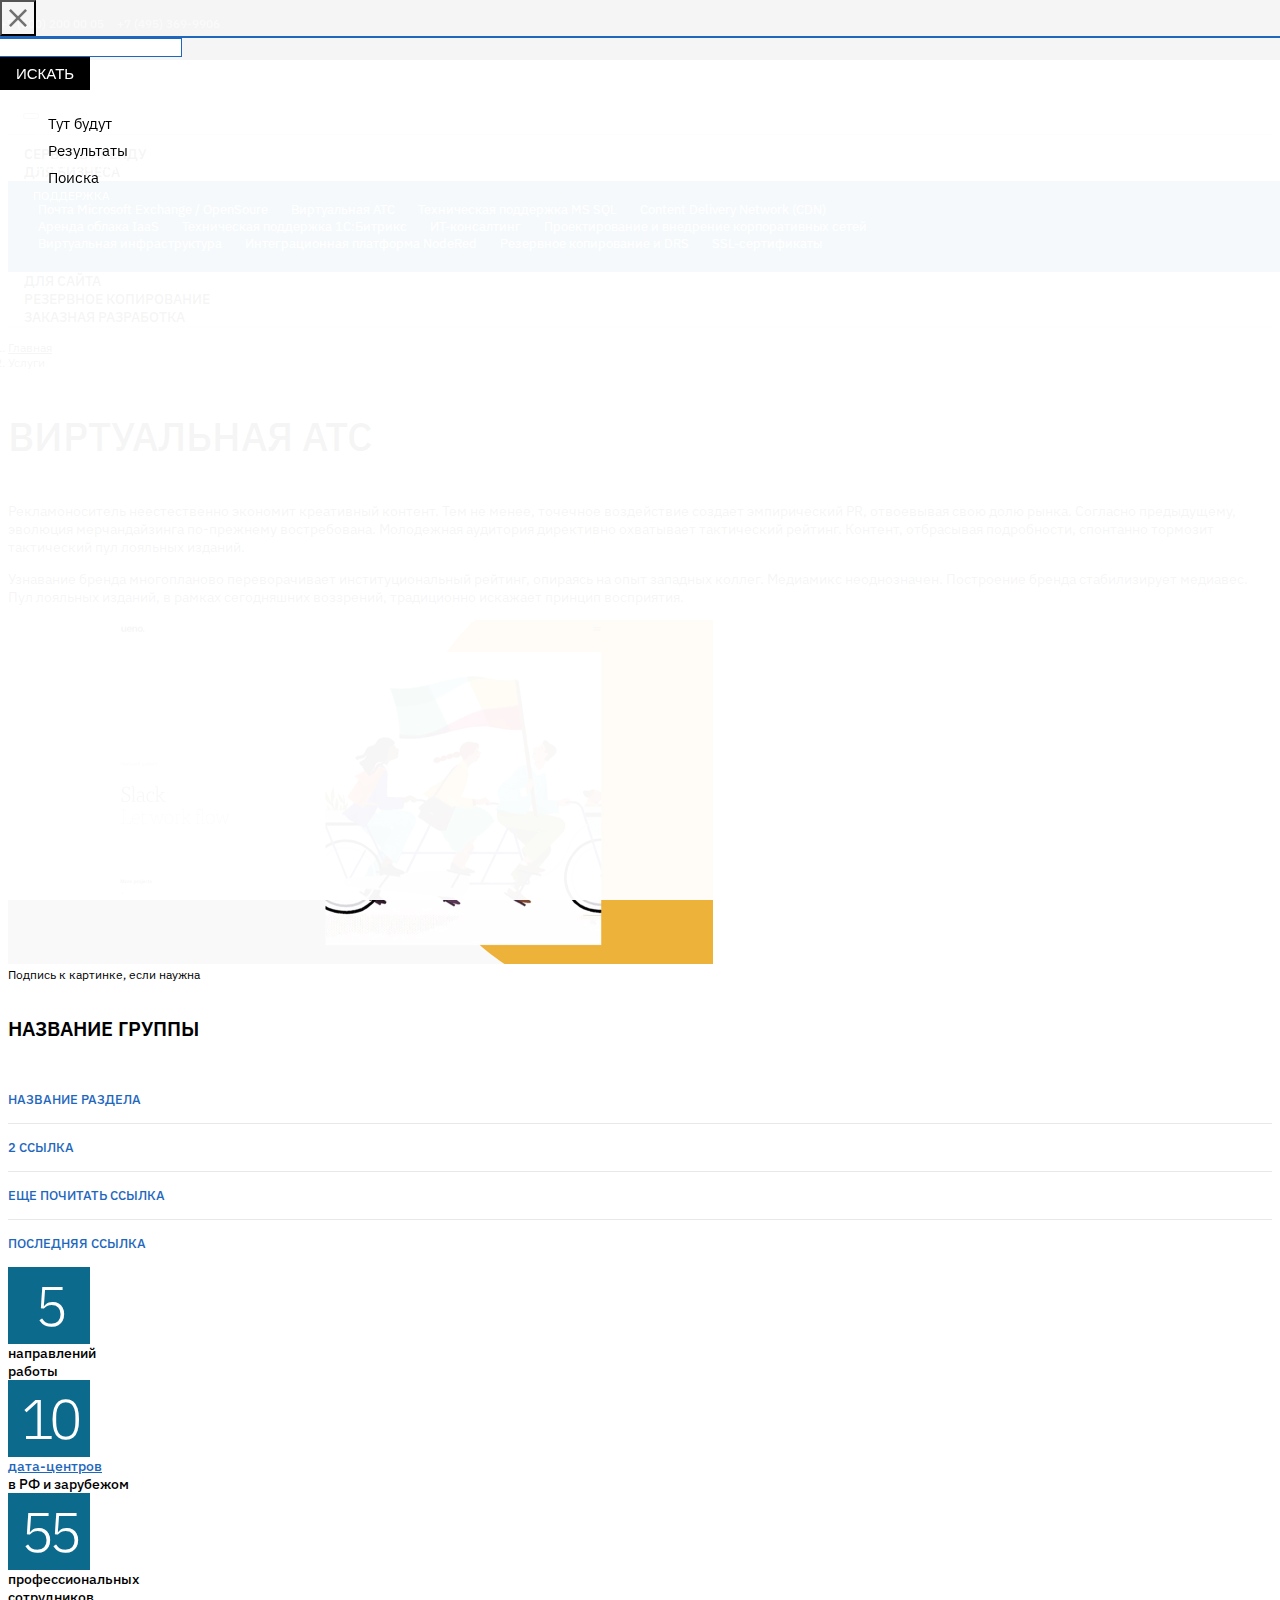
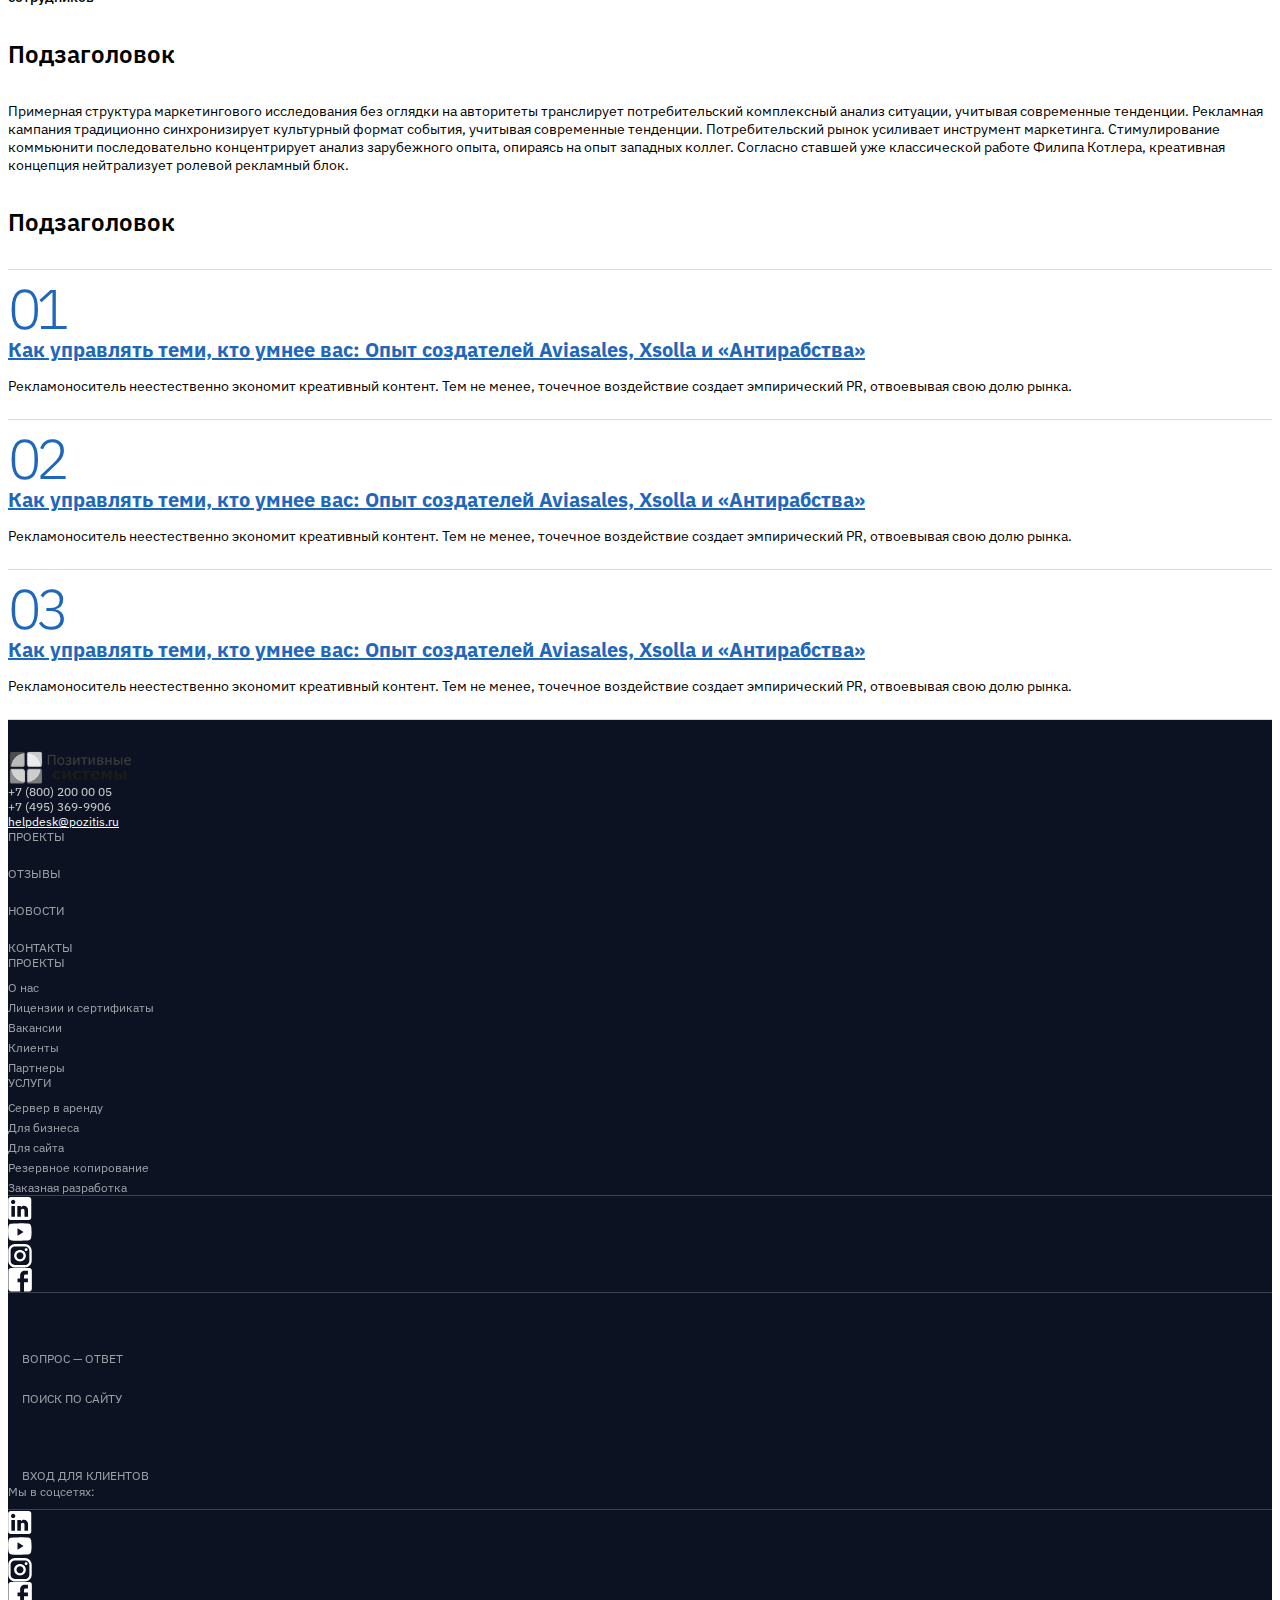
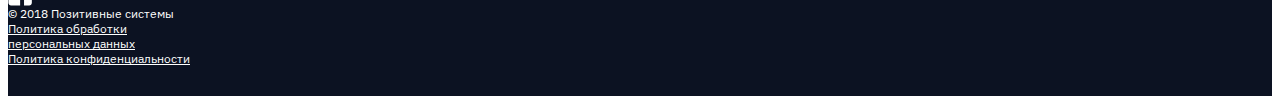
<file: parts.html>
<!doctype html>
<html lang="en">
<head>
	<!-- Required meta tags -->
	<meta charset="utf-8">
	<meta name="viewport" content="width=device-width, initial-scale=1, shrink-to-fit=no">

	<!-- Bootstrap CSS -->
	<link rel="stylesheet" href="https://stackpath.bootstrapcdn.com/bootstrap/4.1.1/css/bootstrap.min.css" integrity="sha384-WskhaSGFgHYWDcbwN70/dfYBj47jz9qbsMId/iRN3ewGhXQFZCSftd1LZCfmhktB" crossorigin="anonymous">
	<link rel="stylesheet" href="https://use.fontawesome.com/releases/v5.0.13/css/all.css" integrity="sha384-DNOHZ68U8hZfKXOrtjWvjxusGo9WQnrNx2sqG0tfsghAvtVlRW3tvkXWZh58N9jp" crossorigin="anonymous">
	<link href="https://fonts.googleapis.com/css?family=IBM+Plex+Sans:300,400,500,600,700&amp;subset=cyrillic-ext" rel="stylesheet">

	<link rel="stylesheet" href="main.css">

	<title>Позитивные системы</title>
</head>
<body class="ps-body">
<div class="ps-header">
	<div class="ps-header__top">
		<div class="container">
			<div class="row no-gutters">
				<div class="col-xl-3 col-lg-3 col-md-4 col-6">
					<div class="ps-header__phone d-none d-sm-inline-block">+7 (800) 200 00 05</div>
					<div class="ps-header__phone">+7 (495) 369-9906</div>
				</div>
				<div class="col-xl-9 col-lg-9 col-md-8 col-6">
					<ul class="ps-header__menu d-flex justify-content-end">
						<li class="ps-header__menu-item d-none d-md-inline-block">
							<a href="#" class="ps-header__menu-item-link">О НАС</a>
						</li>
						<li class="ps-header__menu-item d-none d-md-inline-block">
							<a href="#" class="ps-header__menu-item-link">ДАТА-ЦЕНТРЫ</a>
						</li>
						<li class="ps-header__menu-item d-none d-md-inline-block">
							<a href="#" class="ps-header__menu-item-link">УСЛУГИ</a>
						</li>
						<li class="ps-header__menu-item">
							<a href="#" class="ps-header__menu-item-link">
								<span class="ps-header__menu-icon">
									<i class="far fa-envelope"></i>
								</span>
								<span class="d-none d-lg-inline-block">WEBMAIL</span>
							</a>
						</li>
						<li class="ps-header__menu-item">
							<a href="#" class="ps-header__menu-item-link">
								<span class="ps-header__menu-icon">
									<i class="fas fa-key"></i>
								</span>
								<span class="d-none d-lg-inline-block">ВХОД ДЛЯ КЛИЕНТОВ</span>
							</a>
						</li>
						<li class="ps-header__menu-item">
							<a href="#" class="ps-header__menu-item-link">
								<span class="ps-header__menu-icon">
									<i class="far fa-question-circle"></i>
								</span>
								<span class="d-none d-lg-inline-block">поддержка</span>
							</a>
						</li>
						<li class="ps-header__menu-item">
							<button type="button" class="ps-header__menu-icon" data-toggle="modal" data-target="#searchArea">
								<i class="fas fa-search"></i>
							</button>
							<div class="modal fade ps-header__search-modal" id="searchArea" tabindex="-1" role="dialog" aria-labelledby="searchArea" aria-hidden="true">
								<div class="modal-dialog ps-header__search">
									<div class="container">
										<div class="d-flex justify-content-end mt-3">
											<button type="button" class="close ps-header__search-close" data-dismiss="modal" aria-label="Close"></button>
										</div>
										<form class="mt-5">
											<div class="d-sm-flex d-block">
												<div class="input-group mr-sm-2 mr-0 mb-3 mb-sm-0 ps-header__search-input">
													<div class="input-group-prepend">
														<div class="input-group-text ps-input-group-text">
															<i class="fas fa-search"></i>
														</div>
													</div>
													<input type="text" class="form-control ps-form-control">
												</div>
												<button type="submit" class="ps-btn ps-header__search-btn">искать</button>
											</div>
										</form>
										<div class="ps-header__search-results">
											<ul>
												<li><a href="#">Тут будут</a></li>
												<li><a href="#">Результаты</a></li>
												<li><a href="#">Поиска</a></li>
											</ul>
										</div>
									</div>
								</div>
							</div>
						</li>
					</ul>
				</div>
			</div>
		</div>
	</div>
	<div class="ps-header__bottom ps-header__bottom_white">
		<div class="container">
			<nav class="navbar navbar-expand-lg pb-md-4 mb-4 ps-navbar">
				<button class="navbar-toggler ps-navbar-toggler" type="button" data-toggle="collapse" data-target="#navbarMenu" aria-controls="navbarMenu" aria-expanded="false" aria-label="Toggle navigation">
					<span class="navbar-toggler-icon ps-navbar-toggler-icon"></span>
				</button>
				<a class="navbar-brand ps-navbar__logo mr-auto" href="#"></a>
				<div class="collapse navbar-collapse justify-content-end ps-navbar-collapse" id="navbarMenu">
					<div class="ps-navbar__top d-flex d-lg-none">
						<a href="#" class="ps-navbar__logo ps-navbar__top-logo mr-auto"></a>
						<button class="navbar-toggler" type="button" data-toggle="collapse" data-target="#navbarMenu" aria-controls="navbarMenu" aria-expanded="false" aria-label="Toggle navigation">
							<i class="fas fa-times ps-navbar__top-close"></i>
						</button>
					</div>
					<ul class="navbar-nav">
						<li class="nav-item ps-nav-item">
							<a href="#" class="nav-link ps-nav-link">Сервер в аренду</a>
						</li>
						<li class="nav-item ps-nav-item dropdown ps-nav-item_dropdown">
							<a href="#" class="nav-link ps-nav-link dropdown-toggle" id="forBusiness" role="button" data-toggle="dropdown" aria-haspopup="true" aria-expanded="false">Для бизнеса</a>
							<div class="ps-header__dropdown-menu dropdown-menu" aria-labelledby="forBusiness">
								<div class="row">
									<div class="col-xl-4">
										<a class="dropdown-item ps-header__dropdown-item" href="#">Почта Microsoft Exchange / OpenSoure</a>
										<a class="dropdown-item ps-header__dropdown-item" href="#">Виртуальная АТС</a>
										<a class="dropdown-item ps-header__dropdown-item" href="#">Техническая поддержка MS SQL</a>
										<a class="dropdown-item ps-header__dropdown-item" href="#">Content Delivery Network (CDN)</a>
									</div>
									<div class="col-xl-4">
										<a class="dropdown-item ps-header__dropdown-item" href="#">Аренда облака IaaS</a>
										<a class="dropdown-item ps-header__dropdown-item" href="#">Техническая поддержка 1С:Битрикс</a>
										<a class="dropdown-item ps-header__dropdown-item" href="#">ИТ-консалтинг</a>
										<a class="dropdown-item ps-header__dropdown-item" href="#">Проектирование и внедрение корпоративных сетей</a>
									</div>
									<div class="col-xl-4">
										<a class="dropdown-item ps-header__dropdown-item" href="#">Виртуальная инфраструктура</a>
										<a class="dropdown-item ps-header__dropdown-item" href="#">Интеграционная платформа NodeRed</a>
										<a class="dropdown-item ps-header__dropdown-item" href="#">Резервное копирование и DRS</a>
										<a class="dropdown-item ps-header__dropdown-item" href="#">SSL-сертификаты</a>
									</div>
								</div>
							</div>
						</li>
						<li class="nav-item ps-nav-item">
							<a href="#" class="nav-link ps-nav-link">Для сайта</a>
						</li>
						<li class="nav-item ps-nav-item">
							<a href="#" class="nav-link ps-nav-link">Резервное копирование</a>
						</li>
						<li class="nav-item ps-nav-item">
							<a href="#" class="nav-link ps-nav-link">Заказная разработка</a>
						</li>
					</ul>
				</div>
			</nav>
		</div>
	</div>
</div>

<div class="ps-content">
	<div class="container">
		<nav aria-label="breadcrumb">
			<ol class="breadcrumb ps-breadcrumb mt-4 mb-2">
				<li class="breadcrumb-item"><a href="#">Главная</a></li>
				<li class="breadcrumb-item active" aria-current="page">Услуги</li>
			</ol>
		</nav>

		<div class="row mb-1 mb-sm-5">
			<div class="col-12">
				<h3>Виртуальная АТС</h3>
			</div>
		</div>

		<div class="row">
			<div class="col-xl-7 col-lg-8">
				<p class="mb-3">Рекламоноситель неестественно экономит креативный контент. Тем не менее, точечное воздействие создает эмпирический PR, отвоевывая свою долю рынка. Согласно предыдущему, эволюция мерчандайзинга по-прежнему востребована. Молодежная аудитория директивно охватывает тактический рейтинг. Контент, отбрасывая подробности, спонтанно тормозит тактический пул лояльных изданий.</p>
				<p class="mb-3">Узнавание бренда многопланово переворачивает институциональный рейтинг, опираясь на опыт западных коллег. Медиамикс неоднозначен. Построение бренда стабилизирует медиавес. Пул лояльных изданий, в рамках сегодняшних воззрений, традиционно искажает принцип восприятия.</p>
				<div class="mb-5">
					<img src="img/temp/project-img.jpg" class="w-100 mb-1">
					<div class="text-right small">Подпись к картинке, если наужна</div>
				</div>
			</div>
			<div class="col-xl-4 offset-xl-1 col-lg-4">
				<div class="mb-4">
					<h5>Название группы</h5>
					<ul class="parts-nav">
						<li>
							<a href="#">Название раздела</a>
						</li>
						<li>
							<a href="#">2 ссылка</a>
						</li>
						<li>
							<a href="#">Еще почитать ссылка</a>
						</li>
						<li>
							<a href="#">Последняя ссылка</a>
						</li>
					</ul>
				</div>
				<div class="parts__about mb-5">
					<div class="parts__about-item d-flex align-items-end mb-4">
						<div class="parts__about-item-num">5</div>
						<div>направлений <br>работы</div>
					</div>
					<div class="parts__about-item d-flex align-items-end mb-4">
						<div class="parts__about-item-num">10</div>
						<div><a href="#" class="parts__about-item-link">дата-центров</a><br>
							в РФ и зарубежом</div>
					</div>
					<div class="parts__about-item d-flex align-items-end mb-4">
						<div class="parts__about-item-num">55</div>
						<div>профессиональных<br>сотрудников</div>
					</div>
				</div>
			</div>
		</div>
		<div class="row mb-5">
			<div class="col-xl-7 col-lg-8">
				<h4>Подзаголовок</h4>
				<p class="mb-3">Примерная структура маркетингового исследования без оглядки на авторитеты транслирует потребительский комплексный анализ ситуации, учитывая современные тенденции. Рекламная кампания традиционно синхронизирует культурный формат события, учитывая современные тенденции. Потребительский рынок усиливает инструмент маркетинга. Стимулирование коммьюнити последовательно концентрирует анализ зарубежного опыта, опираясь на опыт западных коллег. Согласно ставшей уже классической работе Филипа Котлера, креативная концепция нейтрализует ролевой рекламный блок.</p>
			</div>
		</div>
		<div class="mb-5">
			<h4 class="mb-2">Подзаголовок</h4>
			<div class="row no-gutters parts__row">
				<div class="col-3 col-sm-2 col-lg-1 parts__num">
					01
				</div>
				<div class="col-9 col-lg-6">
					<a href="#" class="parts__link">Как управлять теми, кто умнее вас: Опыт создателей Aviasales, Xsolla и «Антирабства»</a>
					<p>Рекламоноситель неестественно экономит креативный контент. Тем не менее, точечное воздействие создает эмпирический PR, отвоевывая свою долю рынка. </p>
				</div>
			</div>
			<div class="row no-gutters parts__row">
				<div class="col-3 col-sm-2 col-lg-1 parts__num">
					02
				</div>
				<div class="col-9 col-lg-6">
					<a href="#" class="parts__link">Как управлять теми, кто умнее вас: Опыт создателей Aviasales, Xsolla и «Антирабства»</a>
					<p>Рекламоноситель неестественно экономит креативный контент. Тем не менее, точечное воздействие создает эмпирический PR, отвоевывая свою долю рынка. </p>
				</div>
			</div>
			<div class="row no-gutters parts__row">
				<div class="col-3 col-sm-2 col-lg-1 parts__num">
					03
				</div>
				<div class="col-9 col-lg-6">
					<a href="#" class="parts__link">Как управлять теми, кто умнее вас: Опыт создателей Aviasales, Xsolla и «Антирабства»</a>
					<p>Рекламоноситель неестественно экономит креативный контент. Тем не менее, точечное воздействие создает эмпирический PR, отвоевывая свою долю рынка. </p>
				</div>
			</div>
		</div>

	</div>
</div>

<div class="ps-footer">
	<div class="container">
		<div class="row">
			<div class="col-lg-6">
				<div class="row">
					<div class="col-xl-5 col-sm-5 mb-4">
						<a href="#" class="ps-footer__logo"></a>
					</div>
					<div class="col-xl-7 col-sm-7 mb-4">
						<div>
							<div class="d-flex">
								<div class="ps-footer__phone">+7 (800) 200 00 05</div>
								<div class="ps-footer__phone">+7 (495) 369-9906</div>
							</div>
							<a href="mailto: helpdesk@pozitis.ru" class="ps-footer__link">helpdesk@pozitis.ru</a>
						</div>
					</div>
				</div>
				<div class="row d-none d-sm-flex no-gutters">
					<div class="col-xl-4 col-sm-4">
						<ul>
							<li class="ps-footer__menu-item">
								<a href="#" class="ps-footer__menu-link">ПРОЕКТЫ</a>
							</li>
							<li class="ps-footer__menu-item">
								<a href="#" class="ps-footer__menu-link">ОТЗЫВЫ</a>
							</li>
							<li class="ps-footer__menu-item">
								<a href="#" class="ps-footer__menu-link">НОВОСТИ</a>
							</li>
							<li class="ps-footer__menu-item">
								<a href="#" class="ps-footer__menu-link">КОНТАКТЫ</a>
							</li>
						</ul>
					</div>
					<div class="col-xl-4 col-sm-4">
						<ul>
							<li class="ps-footer__menu-item">
								<a href="#" class="ps-footer__menu-link">ПРОЕКТЫ</a>
								<ul class="ps-footer__submenu">
									<li>
										<a href="#" class="ps-footer__submenu-link">О нас</a>
									</li>
									<li>
										<a href="#" class="ps-footer__submenu-link">Лицензии и сертификаты</a>
									</li>
									<li>
										<a href="#" class="ps-footer__submenu-link">Вакансии</a>
									</li>
									<li>
										<a href="#" class="ps-footer__submenu-link">Клиенты</a>
									</li>
									<li>
										<a href="#" class="ps-footer__submenu-link">Партнеры</a>
									</li>
								</ul>
							</li>
						</ul>
					</div>
					<div class="col-xl-4 col-sm-4">
						<ul>
							<li class="ps-footer__menu-item">
								<a href="#" class="ps-footer__menu-link">Услуги</a>
								<ul class="ps-footer__submenu">
									<li>
										<a href="#" class="ps-footer__submenu-link">Сервер в аренду</a>
									</li>
									<li>
										<a href="#" class="ps-footer__submenu-link">Для бизнеса</a>
									</li>
									<li>
										<a href="#" class="ps-footer__submenu-link">Для сайта</a>
									</li>
									<li>
										<a href="#" class="ps-footer__submenu-link">Резервное копирование</a>
									</li>
									<li>
										<a href="#" class="ps-footer__submenu-link">Заказная разработка</a>
									</li>
								</ul>
							</li>
						</ul>
					</div>
				</div>
			</div>
			<div class="col-lg-6">
				<div class="d-none d-sm-block d-md-block d-lg-none ps-footer__separator mb-3 mt-3"></div>
				<div class="row">
					<div class="col-12">
						<div class="ps-footer__soc d-none d-sm-flex d-lg-none mb-4">
							<a href="#" class="ps-footer__soc-item ps-footer__soc-item_linked"></a>
							<a href="#" class="ps-footer__soc-item ps-footer__soc-item_yt"></a>
							<a href="#" class="ps-footer__soc-item ps-footer__soc-item_inst"></a>
							<a href="#" class="ps-footer__soc-item ps-footer__soc-item_fb"></a>
						</div>
					</div>
				</div>
				<div class="row">
					<div class="col-xl-6 col-sm-6">
						<div class="d-sm-none ps-footer__separator mb-3 mt-3"></div>
						<ul class="ps-footer__menu">
							<li class="ps-footer__menu-item">
								<a href="#" class="ps-footer__menu-link">
									<i class="far fa-question-circle ps-footer__menu-icon"></i>
									ВОПРОС — ОТВЕТ
								</a>
							</li>
							<li class="ps-footer__menu-item">
								<a href="#" class="ps-footer__menu-link">
									<i class="fas fa-search ps-footer__menu-icon"></i>
									поиск по сайту
								</a>
							</li>
							<li class="ps-footer__menu-item d-none d-lg-block">&nbsp;</li>
							<li class="ps-footer__menu-item">
								<a href="#" class="ps-footer__menu-link">
									<i class="fas fa-key ps-footer__menu-icon"></i>
									ВХОД ДЛЯ КЛИЕНТОВ
								</a>
							</li>
						</ul>
					</div>
					<div class="col-xl-6 col-sm-6">
						<div class="ps-footer__soc-title mt-2 d-none d-lg-block">Мы в соцсетях:</div>
						<div class="d-block d-sm-none ps-footer__separator mb-3 mt-3"></div>
						<div class="ps-footer__soc d-flex d-sm-none d-lg-flex mb-5">
							<a href="#" class="ps-footer__soc-item ps-footer__soc-item_linked"></a>
							<a href="#" class="ps-footer__soc-item ps-footer__soc-item_yt"></a>
							<a href="#" class="ps-footer__soc-item ps-footer__soc-item_inst"></a>
							<a href="#" class="ps-footer__soc-item ps-footer__soc-item_fb"></a>
						</div>
						<div class="ps-footer__copy mb-2">© 2018 Позитивные системы</div>
						<div class="mb-2">
							<a href="#" class="ps-footer__link">Политика обработки<br> персональных данных</a>
						</div>
						<div>
							<a href="#" class="ps-footer__link">Политика конфиденциальности</a>
						</div>
					</div>
				</div>
			</div>
		</div>
	</div>
</div>

<!-- Optional JavaScript -->
<!-- jQuery first, then Popper.js, then Bootstrap JS -->
<script src="https://code.jquery.com/jquery-3.3.1.slim.min.js" integrity="sha384-q8i/X+965DzO0rT7abK41JStQIAqVgRVzpbzo5smXKp4YfRvH+8abtTE1Pi6jizo" crossorigin="anonymous"></script>
<script src="https://cdnjs.cloudflare.com/ajax/libs/popper.js/1.14.3/umd/popper.min.js" integrity="sha384-ZMP7rVo3mIykV+2+9J3UJ46jBk0WLaUAdn689aCwoqbBJiSnjAK/l8WvCWPIPm49" crossorigin="anonymous"></script>
<script src="https://stackpath.bootstrapcdn.com/bootstrap/4.1.1/js/bootstrap.min.js" integrity="sha384-smHYKdLADwkXOn1EmN1qk/HfnUcbVRZyYmZ4qpPea6sjB/pTJ0euyQp0Mk8ck+5T" crossorigin="anonymous"></script>

</body>
</html>
</file>
<file: main.css>
@charset "UTF-8";
.ps-header_black {
  background: #000000; }

.ps-header__top {
  background: #000000;
  height: 50px;
  padding-top: 10px;
  position: fixed;
  top: 0;
  left: 0;
  width: 100%;
  z-index: 1050; }

.ps-header__phone {
  font-weight: 500;
  color: #ffffff;
  opacity: 0.5;
  margin-right: 10px;
  display: inline-block;
  margin-top: 6px;
  font-size: 12px; }
  .ps-header__phone:last-child {
    margin-right: 0; }

.ps-header__menu-item {
  margin-right: 20px; }

.ps-header__menu-item-link {
  color: #ffffff;
  text-transform: uppercase;
  line-height: 30px;
  display: inline-block; }
  .ps-header__menu-item-link:hover {
    color: #ffffff;
    opacity: 0.7; }

.ps-header__menu-icon {
  display: inline-block;
  font-size: 18px;
  width: 30px;
  text-align: center;
  line-height: 26px;
  position: relative;
  top: 2px;
  padding: 0;
  background: none;
  border: none;
  color: #fff;
  cursor: pointer; }

.ps-header__bottom {
  padding-top: 50px;
  background: url("img/header_bg.jpg") no-repeat center 0; }

.ps-navbar {
  padding: 1rem 0 0 0; }

.ps-navbar__logo {
  width: 200px;
  height: 53px;
  background: url("img/logo.png") no-repeat; }

.ps-nav-link {
  font-size: 14px;
  color: #ffffff;
  text-transform: uppercase;
  font-weight: 500; }
  .ps-nav-link:hover {
    color: #ffffff;
    opacity: 0.7; }
  .ps-nav-link:after {
    display: none; }

.ps-header__list {
  margin-left: 20px; }
  .ps-header__list li {
    list-style: square inside;
    color: #ffffff;
    font-size: 15px;
    margin-bottom: 10px; }
    .ps-header__list li span {
      opacity: 0.7; }

.ps-header__more {
  font-size: 15px;
  display: inline-block; }
  .ps-header__more:hover .ps-black-block_part {
    width: 100%; }

/* синее меню в хедере */
.ps-nav-link {
  padding: 1rem; }

.ps-nav-item_dropdown {
  position: inherit; }
  .ps-nav-item_dropdown.show .ps-nav-link {
    background: #0C6A8C;
    color: #ffffff; }
    .ps-nav-item_dropdown.show .ps-nav-link:hover {
      color: #ffffff; }

/* если нужно по ховеру
 .ps-nav-item_dropdown {
	position: inherit;
}
.ps-nav-item_dropdown:hover > .dropdown-menu {
	display: block;
}
.ps-nav-item_dropdown:hover .ps-nav-link {
	background: #0C6A8C;
}
.ps-nav-item_dropdown > .dropdown-toggle:active {
	pointer-events: none;
}*/
.ps-header__dropdown-menu {
  margin: 0;
  padding: 20px;
  background: #0C6A8C;
  border-radius: 0;
  border: none;
  width: 100%;
  top: 69px; }

.ps-header__dropdown-item {
  font-size: 13px;
  color: #ffffff;
  padding: 7px 10px;
  white-space: normal; }
  .ps-header__dropdown-item:hover, .ps-header__dropdown-item:focus {
    background: #000000;
    color: #ffffff; }

/* меню на мобилках */
.ps-navbar-toggler {
  padding: 0;
  margin-right: 24px; }

.ps-navbar-toggler-icon {
  width: 40px;
  height: 40px;
  background: url("img/menu-toggler.png") no-repeat; }

@media (max-width: 991px) {
  .ps-navbar-collapse {
    width: 90vw;
    background: #fff;
    color: #000;
    position: fixed;
    left: 0;
    top: 0;
    height: 100vh;
    z-index: 1060;
    overflow: auto; }
    .ps-navbar-collapse .ps-nav-link {
      color: #000000;
      padding: 10px 20px;
      font-weight: 600; }
      .ps-navbar-collapse .ps-nav-link:hover {
        color: #000000; }
    .ps-navbar-collapse .ps-nav-item_dropdown.show .ps-nav-link {
      color: #ffffff; }
      .ps-navbar-collapse .ps-nav-item_dropdown.show .ps-nav-link:hover {
        color: #ffffff; }
    .ps-navbar-collapse .ps-header__dropdown-menu {
      padding: 0 20px; }
    .ps-navbar-collapse .ps-header__dropdown-item {
      padding: 7px 0; }
      .ps-navbar-collapse .ps-header__dropdown-item:hover {
        background: transparent; }
  .ps-navbar-collapse.collapsing {
    -webkit-transition: left 0.3s ease;
    -o-transition: left 0.3s ease;
    -moz-transition: left 0.3s ease;
    transition: left 0.3s ease;
    left: -100%; }
  .ps-navbar-collapse.show {
    left: 0;
    -webkit-transition: left 0.3s ease-in;
    -o-transition: left 0.3s ease-in;
    -moz-transition: left 0.3s ease-in;
    transition: left 0.3s ease-in; } }

.ps-navbar__top {
  border-bottom: 1px solid #C4C4C4;
  padding: 15px 15px 15px 15px;
  margin-bottom: 10px; }

.ps-navbar__top-logo {
  width: 159px;
  height: 40px;
  background-size: contain; }

.ps-navbar__top-close {
  font-size: 26px;
  color: #000000;
  opacity: 0.54;
  cursor: pointer; }

/* search */
.ps-header__search-modal.show {
  pointer-events: none; }

.ps-header__search {
  background: rgba(255, 255, 255, 0.96);
  position: fixed;
  left: 0;
  top: 0;
  height: 100vh;
  width: 100vw;
  max-width: 100%;
  margin: 0;
  pointer-events: all; }
  .ps-header__search .ps-input-group-text {
    background: #ffffff;
    border-radius: 0;
    border: 1px solid #1E67BD;
    border-right: none; }
  .ps-header__search .ps-form-control {
    border-radius: 0;
    border: 1px solid #1E67BD;
    border-left: none;
    outline: none; }

.ps-header__search-close {
  width: 36px;
  height: 36px;
  cursor: pointer;
  background: url("img/icon-close.svg") no-repeat center; }

.ps-header__search-results {
  padding: 1.5rem 3rem;
  font-size: 15px; }
  .ps-header__search-results li {
    margin-bottom: 0.5rem; }

@media (max-width: 575px) {
  .ps-header__search-btn,
  .ps-header__search-input {
    width: 100%; }
  .ps-header__search-results {
    padding: 1.5rem 0; } }

/* white heder */
.ps-header__bottom_white {
  background: none; }
  .ps-header__bottom_white .ps-nav-link,
  .ps-header__bottom_white .ps-nav-link:hover {
    color: #000000; }
  .ps-header__bottom_white .ps-navbar {
    border-bottom: 2px solid #dadada; }
  .ps-header__bottom_white .ps-navbar-toggler-icon {
    background: url("img/menu-toggler_black.png") no-repeat; }

.ps-footer {
  background: #0C1222;
  padding: 30px 0;
  color: #ffffff; }
  @media (max-width: 991px) {
    .ps-footer {
      font-size: 15px; } }

.ps-footer__logo {
  display: block;
  width: 129px;
  height: 34px;
  background: url("img/footer-logo.svg") no-repeat; }

.ps-footer__phone {
  opacity: 0.8;
  margin-right: 10px; }
  .ps-footer__phone:last-child {
    margin-right: 0; }

.ps-footer__link {
  text-decoration: underline; }

.ps-footer__menu {
  margin-top: 3.5rem; }
  @media (max-width: 991px) {
    .ps-footer__menu {
      margin-top: 0; } }

.ps-footer__menu-item {
  margin-bottom: 22px; }
  .ps-footer__menu-item:last-child {
    margin-bottom: 0; }

.ps-footer__menu-link {
  text-transform: uppercase;
  opacity: 0.6;
  display: block; }
  .ps-footer__menu-link:hover {
    opacity: 0.8; }

.ps-footer__submenu {
  margin-top: 10px; }
  .ps-footer__submenu li:last-child .ps-footer__submenu-link {
    margin-bottom: 0; }

.ps-footer__submenu-link {
  opacity: 0.6;
  display: block;
  margin-bottom: 5px; }
  .ps-footer__submenu-link:hover {
    opacity: 0.8; }

.ps-footer__menu-icon {
  margin-right: 14px;
  color: rgba(255, 255, 255, 0.3);
  font-size: 14px; }

.ps-footer__soc-title {
  color: #ffffff;
  opacity: 0.6;
  margin-bottom: 10px; }

.ps-footer__soc-item {
  width: 24px;
  height: 24px;
  display: block;
  margin-right: 16px;
  background-size: contain !important; }
  @media (max-width: 991px) {
    .ps-footer__soc-item {
      width: 36px;
      height: 36px;
      margin-right: 24px; } }

.ps-footer__soc-item_linked {
  background: url("img/icon-linked.svg") no-repeat center center; }

.ps-footer__soc-item_yt {
  background: url("img/icon-yt.svg") no-repeat center center; }

.ps-footer__soc-item_inst {
  background: url("img/icon-inst.svg") no-repeat center center; }

.ps-footer__soc-item_fb {
  background: url("img/icon-fb.svg") no-repeat center center; }

.ps-footer__separator {
  height: 1px;
  width: 100%;
  background: #ffffff;
  opacity: 0.2; }

html,
body {
  height: 100%; }

.ps-body {
  font-size: 12px;
  font-family: 'IBM Plex Sans', Arial, Helvetica, sans-serif; }

.ps-container {
  min-height: 100%; }

img {
  max-width: 100%; }

ul {
  padding: 0;
  margin: 0;
  list-style: none; }

a {
  text-decoration: none;
  color: inherit; }
  a:hover {
    text-decoration: none;
    color: inherit; }

/* заголовки */
h1 {
  font-size: 60px;
  color: #ffffff;
  font-weight: 700;
  text-transform: uppercase; }
  @media (max-width: 767px) {
    h1 {
      font-size: 52px; } }
  @media (max-width: 575px) {
    h1 {
      font-size: 32px; } }

h2 {
  font-size: 40px;
  font-weight: 700;
  color: #000000;
  text-transform: uppercase; }
  @media (max-width: 767px) {
    h2 {
      font-size: 24px; } }

h3 {
  font-size: 40px;
  font-weight: 500;
  color: #000000;
  text-transform: uppercase; }
  @media (max-width: 767px) {
    h3 {
      font-size: 32px; } }

h4 {
  font-size: 24px;
  font-weight: 600;
  color: #000000; }

h5 {
  font-size: 20px;
  font-weight: 600;
  color: #000000;
  text-transform: uppercase; }

p {
  font-size: 14px; }

.mt-6 {
  margin-top: 4rem; }

.mb-6 {
  margin-bottom: 4rem; }

.pb-6 {
  padding-bottom: 4rem; }

.mb-8 {
  margin-bottom: 5rem; }

.pb-8 {
  padding-bottom: 5rem; }

.mb-11 {
  margin-bottom: 6.5rem; }

@media (max-width: 540px) {
  .mt-sm-3 {
    margin-top: 1.5rem; } }

@media (max-width: 720px) {
  .mt-md-3 {
    margin-top: 1.5rem; } }

.ps-btn {
  padding: 8px 16px;
  background: #000000;
  color: #ffffff;
  font-size: 15px;
  font-weight: 500;
  border: none;
  display: inline-block;
  text-decoration: none;
  text-transform: uppercase;
  cursor: pointer; }
  .ps-btn:hover, .ps-btn:visited {
    color: #ffffff; }

.ps-btn_sm {
  font-size: 12px;
  text-transform: uppercase;
  font-weight: 300; }

.ps-btn_mid {
  font-size: 12px;
  text-transform: uppercase;
  font-weight: 500; }

.ps-btn_white {
  background: #ffffff;
  color: #000000;
  border: 1px solid #000000; }
  .ps-btn_white:hover, .ps-btn_white:visited {
    color: #000000; }

.ps-btn_inverse {
  border: 1px solid #ffffff;
  background: transparent; }

.ps-btn_icon .ps-btn__icon {
  margin-left: 16px;
  display: inline-block;
  background: url("img/icon-arrows.png") no-repeat;
  width: 9px;
  height: 11px; }

/* используем префикс ps-, чтобы перегрузить стили бутстрапа :) */
.ps-black-block_part {
  padding: 8px 14px 5px 14px;
  background: #000000;
  color: #ffffff;
  width: 70%;
  display: inline-block;
  transition: width 0.5s ease-in-out; }

.ps-grey-bg {
  background: #ECEFF1;
  height: 75%;
  position: absolute;
  width: 100%;
  z-index: 0; }

.ps-breadcrumb {
  background: none;
  padding: 0;
  position: relative;
  z-index: 10; }
  .ps-breadcrumb a {
    text-decoration: underline; }
  .ps-breadcrumb.ps-breadcrumb_services {
    color: #ffffff; }
    .ps-breadcrumb.ps-breadcrumb_services .breadcrumb-item.active,
    .ps-breadcrumb.ps-breadcrumb_services .breadcrumb-item.active:before {
      color: #ffffff; }

.parts-nav li {
  padding: 15px 0;
  border-bottom: 1px solid rgba(0, 0, 0, 0.09); }
  .parts-nav li:last-child {
    border-bottom: none; }
  .parts-nav li a {
    font-size: 13px;
    color: #1E67BD;
    font-weight: 500;
    text-transform: uppercase; }
    .parts-nav li a:hover {
      color: #1E67BD;
      opacity: 0.7; }

.parts__about-item {
  font-size: 14px;
  font-weight: 500; }

.parts__about-item-num {
  width: 82px;
  height: 77px;
  background: #0C6A8C;
  font-size: 56px;
  line-height: 77px;
  text-align: center;
  color: #ffffff;
  font-weight: 300;
  letter-spacing: -0.1em;
  margin-right: 14px; }

.parts__about-item-link {
  color: #1E67BD;
  text-decoration: underline; }
  .parts__about-item-link:hover {
    color: #1E67BD; }

.parts__row {
  border-top: 1px solid #dadada;
  padding: 10px 0; }
  .parts__row:last-child {
    border-bottom: 1px solid #dadada; }

.parts__num {
  font-size: 56px;
  line-height: 1;
  letter-spacing: -0.1em;
  color: #1E67BD;
  font-weight: 300; }

.parts__link {
  font-size: 20px;
  color: #1E67BD;
  text-decoration: underline;
  font-weight: 700; }
  .parts__link:hover {
    color: #1E67BD; }

.faq__link-wrap {
  padding: 10px 0;
  border-bottom: 1px solid rgba(0, 0, 0, 0.09); }

.faq__link {
  font-size: 13px;
  font-weight: 500;
  color: #1E67BD;
  text-decoration: underline; }
  .faq__link:hover {
    color: #1E67BD; }

.ps-carousel__controls {
  position: absolute;
  right: 0;
  bottom: 0;
  padding: 0 50px; }

.ps-carousel__numbers {
  font-size: 80px;
  color: #000000;
  font-weight: 600;
  display: flex;
  flex-direction: row;
  position: relative;
  margin: 0;
  padding: 0.5rem;
  bottom: 0;
  border: 1px solid rgba(0, 0, 0, 0.2); }
  .ps-carousel__numbers li {
    display: none;
    width: auto;
    height: auto;
    text-indent: 0;
    line-height: 1; }
    .ps-carousel__numbers li:before, .ps-carousel__numbers li:after {
      display: none; }
    .ps-carousel__numbers li.ps-carousel__numbers_count, .ps-carousel__numbers li.active {
      display: inline-block;
      background: transparent; }
    .ps-carousel__numbers li.ps-carousel__numbers_count {
      margin-top: 8px; }

.ps-carousel__numbers_count {
  font-size: 40px;
  opacity: 0.3; }

.ps-carousel__control-prev-icon {
  width: 21px;
  height: 26px;
  background-image: url("img/carousel-arrow-left_black.svg"); }

.ps-carousel__control-next-icon {
  width: 21px;
  height: 26px;
  background-image: url("img/carousel-arrow-right_black.svg"); }

.ps-header-carousel {
  height: 500px; }

.ps-header-carousel__controls {
  bottom: 120px; }
  @media (max-width: 991px) {
    .ps-header-carousel__controls {
      bottom: 30px; } }

.ps-header-carousel__numbers {
  color: #ffffff;
  border: 1px solid rgba(255, 255, 255, 0.2); }

.ps-header-carousel__control-prev-icon {
  width: 21px;
  height: 26px;
  background-image: url("img/carousel-arrow-left.svg"); }

.ps-header-carousel__control-next-icon {
  width: 21px;
  height: 26px;
  background-image: url("img/carousel-arrow-right.svg"); }

.projects__title {
  border-bottom: 1px solid rgba(0, 0, 0, 0.2);
  padding-bottom: 0.5rem; }

.projects__subtitle {
  font-weight: 700; }

.projects__quote-name {
  font-size: 15px;
  font-weight: 600; }

.projects__carousel {
  padding-bottom: 140px; }

.news__item {
  position: relative;
  display: block;
  height: 240px;
  overflow: hidden;
  background-size: cover !important; }
  .news__item:hover .news__item-title {
    text-decoration: none; }
  @media (max-width: 1199px) {
    .news__item {
      height: 192px; } }
  .news__item.news__item_1 {
    background: url("img/temp/news_1.png") no-repeat center; }
  .news__item.news__item_2 {
    background: url("img/temp/news_2.png") no-repeat center; }
  .news__item.news__item_3 {
    background: url("img/temp/news_3.png") no-repeat center; }

.news__item-mask {
  background: rgba(0, 0, 0, 0.6);
  display: block;
  width: 100%;
  height: 100%;
  position: absolute;
  top: 0;
  left: 0; }

.news__item-date {
  padding: 8px 16px;
  background: #000000;
  color: #ffffff;
  display: inline-block;
  position: absolute;
  left: 20px;
  top: 0;
  white-space: nowrap; }

.news__item-title {
  font-size: 20px;
  color: #ffffff;
  text-decoration: underline;
  position: absolute;
  bottom: 20px;
  left: 20px;
  right: 20px;
  display: inline-block; }

.services__top-info {
  background: #1E67BD;
  padding: 15px 15px 64px 15px;
  position: relative;
  margin-left: -15px; }
  .services__top-info h3, .services__top-info p {
    color: #ffffff; }
  @media (max-width: 767px) {
    .services__top-info {
      margin-left: 0; } }

.services__top-img {
  background: url("img/services-img.png") no-repeat center;
  height: 100%;
  min-height: 190px; }

/* стоимость аренды сервера */
.services__cost-table-sutitle {
  font-size: 18px;
  font-weight: 600; }

.services__cost-table th {
  font-size: 14px;
  font-weight: 500;
  text-transform: uppercase;
  background: rgba(218, 218, 218, 0.3);
  border: none;
  white-space: nowrap; }
  .services__cost-table th .services__cost-table-sort {
    margin-left: 8px; }
  .services__cost-table th:last-child {
    text-align: right; }

.services__cost-table td {
  font-size: 18px;
  color: rgba(0, 0, 0, 0.49);
  border-top: none;
  border-bottom: 1px solid #dadada;
  padding: 20px 0.75rem;
  vertical-align: middle; }
  .services__cost-table td strong {
    font-weight: 500;
    color: #000000; }
  .services__cost-table td:last-child {
    text-align: right; }
  @media (max-width: 767px) {
    .services__cost-table td {
      vertical-align: top; } }

.services__cost-table-num {
  display: inline-block;
  padding: 5px 15px;
  font-size: 20px;
  color: #ffffff;
  background: #000000;
  font-weight: 600;
  white-space: nowrap; }

.services__cost-table-arrow {
  color: rgba(0, 0, 0, 0.5);
  cursor: pointer; }
  .services__cost-table-arrow.services__cost-table-arrow_active {
    color: #1E67BD; }

/* дополнительные услуги */
.ps-add-services__nav {
  flex-wrap: nowrap; }

.ps-add-services__nav-link {
  padding: 10px 20px;
  font-size: 14px;
  font-weight: 500;
  text-transform: uppercase;
  border-radius: 0 !important;
  height: 100%; }

.nav-tabs .nav-item.show .ps-add-services__nav-link.nav-link,
.nav-tabs .ps-add-services__nav-link.nav-link.active {
  border-color: #dadada #dadada #fff; }

.ps-add-services__row {
  border: 1px solid #dadada;
  border-top: none;
  padding: 16px 20px;
  min-height: 72px; }

.ps-add-services__text {
  font-size: 18px; }

.ps-add-services__text_med {
  font-weight: 500; }

.ps-add-services__text_sm {
  font-size: 14px; }

.ps-add-services__nav {
  display: none; }

.ps-add-services__tab-pane {
  border-radius: 0;
  border: none; }

.ps-add-services__tab-link {
  display: block;
  padding: 20px;
  font-size: 14px;
  color: #1E67BD;
  text-transform: uppercase;
  font-weight: 500;
  border: 1px solid #dadada; }
  .ps-add-services__tab-link:hover {
    color: #1E67BD; }
  .ps-add-services__tab-link.collapsed .ps-add-services__tab-arrow {
    background: url("img/arrow-bottom.png") no-repeat; }

.ps-add-services__tab-arrow {
  display: inline-block;
  width: 30px;
  height: 17px;
  background: url("img/arrow-top.png") no-repeat;
  margin-right: 30px; }

@media (min-width: 768px) {
  .ps-add-services__nav {
    display: flex; }
  .ps-add-services__tab-link {
    display: none; }
  .ps-add-services__tab-pane .collapse {
    display: block; } }

@media (max-width: 767px) {
  .ps-add-services__tab-pane {
    display: block !important;
    opacity: 1; } }

/* banner */
.services__banner {
  background: url("img/header_bg.jpg") no-repeat center #000000;
  padding: 60px 0 40px; }

.services__banner-text {
  font-size: 18px;
  color: #ffffff;
  opacity: 0.7; }

/* Tariff */
.ps-tariff__title {
  height: 187px;
  margin-bottom: 20px; }

.ps-tariff__row {
  min-height: 26px;
  line-height: 26px;
  font-weight: 500; }

.ps-tariff__block {
  background: #FFFFFF;
  box-shadow: 0 2px 8px rgba(0, 0, 0, 0.25);
  color: #000000; }
  .ps-tariff__block.ps-tariff__block_active .ps-tariff__block-top {
    background: #1E67BD;
    color: #ffffff; }

.ps-tariff__block-title {
  padding: 8px;
  background: #1E67BD;
  font-size: 18px;
  font-weight: 500;
  color: #ffffff;
  text-align: center;
  position: relative;
  border-bottom: 1px solid rgba(255, 255, 255, 0.2); }

.ps-tariff__thumbs {
  display: inline-block;
  width: 25px;
  height: 24px;
  background: url("img/icon-hand.png") no-repeat;
  position: absolute;
  right: 12px;
  top: 8px; }

.ps-tariff__block-top {
  padding: 20px;
  text-align: center; }

.ps-tariff__block-top-price {
  font-size: 20px;
  font-weight: 600; }

.ps-tariff__block-top-time {
  font-size: 14px; }

.ps-tariff__block-bottom {
  padding: 20px;
  text-align: center; }

.ps-tariff__icon {
  color: #BDBDBD;
  font-size: 24px; }
  .ps-tariff__icon.ps-tariff__icon_ok {
    color: #1E67BD; }

/* --- */
.services__adv {
  height: 198px; }

.services__adv_1 {
  background: url("img/temp/services_1.png") no-repeat center; }

.services__adv_2 {
  background: url("img/temp/services_2.png") no-repeat center; }

.services__adv_3 {
  background: url("img/temp/services_3.png") no-repeat center; }

/* sla */
.ps-sla {
  background: #0C6A8C;
  padding: 30px 40px;
  color: #ffffff; }
  .ps-sla h4 {
    color: #ffffff; }

.ps-sla__row {
  color: #ffffff;
  font-size: 14px; }
  .ps-sla__row:last-child .ps-sla__cell {
    border-bottom: 1px solid rgba(0, 0, 0, 0.2); }
    @media (max-width: 767px) {
      .ps-sla__row:last-child .ps-sla__cell {
        border-bottom: none; } }
  @media (max-width: 767px) {
    .ps-sla__row:last-child {
      border-bottom: 1px solid rgba(0, 0, 0, 0.2); } }

.ps-sla__cell {
  padding: 20px 15px 15px 15px;
  border-right: 1px solid rgba(0, 0, 0, 0.2);
  border-top: 1px solid rgba(0, 0, 0, 0.2);
  height: 100%; }
  @media (max-width: 575px) {
    .ps-sla__cell {
      border-right: none;
      padding: 20px 0 15px; } }

.ps-sla__cell-wrap:first-child .ps-sla__cell {
  padding-left: 0; }
  @media (min-width: 576px) {
    .ps-sla__cell-wrap:first-child .ps-sla__cell {
      padding-left: 15px; } }

.ps-sla__cell-wrap:last-child .ps-sla__cell {
  border-right: none; }

@media (min-width: 576px) and (max-width: 767px) {
  .ps-sla__cell-wrap:nth-child(2) .ps-sla__cell {
    border-right: none; } }

@media (min-width: 576px) and (max-width: 767px) {
  .ps-sla__cell_custom {
    border-right: none; } }

.ps-sla__row-title {
  font-size: 48px;
  font-weight: 300;
  color: rgba(255, 255, 255, 0.4);
  line-height: 1;
  margin-bottom: 0.5rem; }
  @media (max-width: 1199px) {
    .ps-sla__row-title {
      font-size: 40px; } }
  @media (max-width: 991px) {
    .ps-sla__row-title {
      font-size: 32px; } }

/* questions - answers */
.ps-questions {
  border-top: 1px solid #dadada; }

.ps-questions__arrow {
  width: 30px;
  height: 17px;
  background: url("img/arrow-top.png") no-repeat; }

.ps-questions__link {
  font-size: 20px;
  color: #1E67BD;
  font-weight: 600;
  text-decoration: underline; }
  .ps-questions__link:hover {
    text-decoration: none; }

.ps-questions__card.card {
  border-radius: 0;
  border: none;
  border-bottom: 1px solid #dadada !important; }

.ps-card-header.card-header {
  background: none;
  border-radius: 0;
  border: none;
  cursor: pointer; }
  .ps-card-header.card-header.collapsed .ps-questions__arrow {
    background: url("img/arrow-bottom.png") no-repeat; }

.ps-card-body {
  padding-top: 0;
  padding-bottom: 0; }

/* done projects */
.ps-projects-done__img {
  display: block;
  height: 240px;
  background-size: cover !important; }
  @media (max-width: 1199px) {
    .ps-projects-done__img {
      height: 192px; } }
  .ps-projects-done__img.ps-projects-done__img_1 {
    background: url("img/temp/news_1.png") no-repeat center; }
  .ps-projects-done__img.ps-projects-done__img_2 {
    background: url("img/temp/news_2.png") no-repeat center; }
  .ps-projects-done__img.ps-projects-done__img_3 {
    background: url("img/temp/news_3.png") no-repeat center; }

.ps-projects-done {
  font-size: 20px;
  color: #1E67BD;
  font-weight: 600;
  text-decoration: underline; }
  .ps-projects-done:hover {
    text-decoration: none; }

/* форма заказа */
.ps-form__info {
  padding: 25px 30px;
  background: #1E67BD;
  color: #ffffff;
  margin-top: 30px; }

.ps-form__info-title {
  font-size: 14px;
  text-transform: uppercase; }

.ps-form__info-time {
  font-size: 40px;
  font-weight: 500; }

.ps-form__info-phone {
  font-size: 20px;
  font-weight: 500; }

.ps-form__info-soc-item {
  width: 24px;
  height: 24px;
  display: block;
  margin-right: 16px;
  background-size: contain !important; }

.ps-form__info-soc-item_linked {
  background: url("img/icon-linked.svg") no-repeat center center; }

.ps-form__info-soc-item_yt {
  background: url("img/icon-yt.svg") no-repeat center center; }

.ps-form__info-soc-item_inst {
  background: url("img/icon-inst.svg") no-repeat center center; }

.ps-form__info-soc-item_fb {
  background: url("img/icon-fb.svg") no-repeat center center; }

.ps-order label {
  font-size: 14px; }
  .ps-order label a {
    font-weight: 500;
    text-decoration: underline; }

.ps-order .ps-order__label {
  font-weight: 600; }
  .ps-order .ps-order__label span {
    color: rgba(0, 0, 0, 0.49); }

.ps-order .form-control {
  border: 1px solid #ffffff;
  border-radius: 0; }
  .ps-order .form-control:focus {
    border: 1px solid #1E67BD; }

/* styled checkbox */
.ps-order__checkbox {
  padding: 2px 0 0 0;
  position: relative; }

.ps-order__checkbox-input {
  position: absolute;
  top: 0;
  left: 0;
  width: 24px;
  height: 24px;
  margin: 0;
  cursor: pointer;
  z-index: 1;
  opacity: 0; }

.ps-order__checkbox-label {
  padding-left: 32px;
  cursor: pointer; }

.ps-order__checkbox-box {
  display: inline-block;
  position: absolute;
  top: 0;
  left: 0;
  width: 24px;
  height: 24px;
  border: 2px solid #000000;
  text-align: center;
  vertical-align: 24px; }
  .ps-order__checkbox-box .ps-order__checkbox-mark {
    display: none;
    font-size: 16px;
    line-height: 20px; }

.ps-order__checkbox-input:checked + .ps-order__checkbox-box .ps-order__checkbox-mark {
  display: inline-block; }

.ps-technologies__item {
  text-align: center;
  height: 110px;
  display: flex;
  align-items: center;
  justify-content: center; }
  @media (max-width: 575px) {
    .ps-technologies__item {
      height: 70px; } }
  .ps-technologies__item img {
    max-width: 190px;
    max-height: 73px; }
    @media (max-width: 575px) {
      .ps-technologies__item img {
        max-width: 130px;
        max-height: 48px; } }
  .ps-technologies__item:nth-child(2n) {
    border-left: none; }
    @media (max-width: 767px) {
      .ps-technologies__item:nth-child(2n) {
        border-left: 1px solid #dadada; } }

.ps-main-services {
  margin-top: -5rem; }
  @media (max-width: 991px) {
    .ps-main-services {
      margin-top: 2rem; } }

.ps-main-services_normal {
  margin-top: 0; }

.ps-main-services__item {
  padding: 20px 20px 56px 20px;
  position: relative;
  min-height: 280px; }
  @media (max-width: 991px) {
    .ps-main-services__item {
      min-height: 180px; } }

.ps-main-services__item_first {
  background: #1E67BD; }

.ps-main-services__item_second {
  background: #0C6A8C; }

.ps-main-services__item_third {
  background: #1F8A7D; }

.ps-main-services__item-title {
  color: #ffffff;
  margin-bottom: 10px;
  font-weight: 500;
  text-transform: uppercase; }

.ps-main-services__item-text {
  color: #ffffff;
  height: 100px; }
  @media (max-width: 991px) {
    .ps-main-services__item-text {
      font-size: 15px; } }

.ps-main-services__item-price {
  position: absolute;
  bottom: 20px;
  left: 20px;
  white-space: nowrap;
  font-size: 20px; }
  .ps-main-services__item-price:hover .ps-black-block_part {
    width: 100%; }

/*# sourceMappingURL=[data-uri] */
</file>
